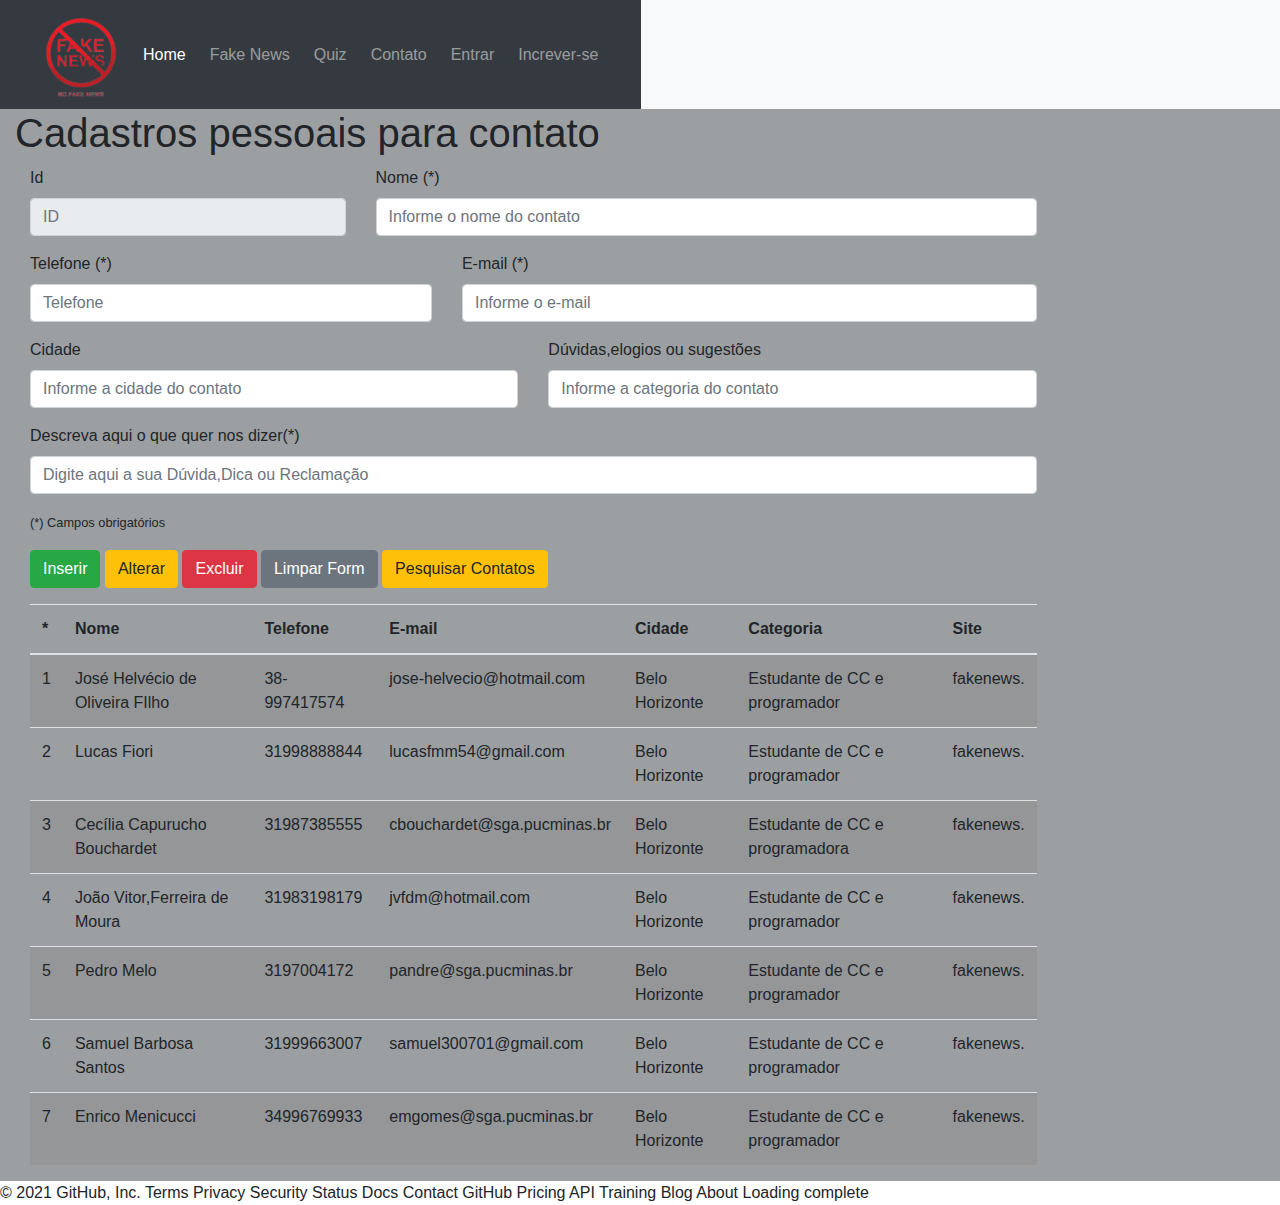
<file: Codigo/contato.html>
<!DOCTYPE html>
<html lang="pt-br">

<head>
    <meta charset="UTF-8">
    <meta http-equiv="X-UA-Compatible" content="IE=edge">
    <meta name="viewport" content="width=device-width, initial-scale=1.0">

    <link rel="stylesheet" href="https://use.fontawesome.com/releases/v5.15.3/css/all.css"
        integrity="sha384-SZXxX4whJ79/gErwcOYf+zWLeJdY/qpuqC4cAa9rOGUstPomtqpuNWT9wdPEn2fk" crossorigin="anonymous">
    <link rel="stylesheet" href="style.css">
    <link href="//maxcdn.bootstrapcdn.com/bootstrap/4.0.0/css/bootstrap.min.css" rel="stylesheet" id="bootstrap-css">
    <link href="https://cdn.jsdelivr.net/npm/bootstrap@5.0.0-beta3/dist/css/bootstrap.min.css" rel="stylesheet"
        integrity="sha384-eOJMYsd53ii+scO/bJGFsiCZc+5NDVN2yr8+0RDqr0Ql0h+rP48ckxlpbzKgwra6" crossorigin="anonymous">
    <link rel="shortcut icon" href="img/unknown-removebg-preview.png">
    <title>Not Fake</title>
</head>

<body>
    <header class="container-fluid header bg-light">
        <div class="row">
            <div class="col-12 header_area">
                <div class="row">
                    <nav class="navbar navbar-expand-lg navbar-dark bg-dark">
                        <div class="container-fluid">
                            <a href=""><img src="img/unknown-removebg-preview.png" alt="" width="100px"></a>
                            <button class="navbar-toggler" type="button" data-bs-toggle="collapse"
                                data-bs-target="#navbarSupportedContent" aria-controls="navbarSupportedContent"
                                aria-expanded="false" aria-label="Toggle navigation">
                                <span class="navbar-toggler-icon"></span>
                            </button>
                            <div class="collapse navbar-collapse" id="navbarSupportedContent">
                                <ul class="navbar-nav me-auto mb-2 mb-lg-0">
                                    <li class="nav-item px-1">
                                        <a class="nav-link active" aria-current="page" href="/index.html">Home</a>
                                    </li>
                                    <li class="nav-item px-1">
                                        <a class="nav-link " href="/fakenews.html">Fake News</a>
                                    </li>
                                    <li class="nav-item px-1">
                                        <a class="nav-link " href="#">Quiz</a>
                                    </li>
                                    <li class="nav-item px-1">
                                        <a class="nav-link " href="#">Contato</a>
                                    </li>
                                    <li class="nav-item px-1">
                                        <a class="nav-link " href="#">Entrar</a>
                                    </li>
                                    <li class="nav-item px-1">
                                        <a class="nav-link " href="#">Increver-se</a>
                                    </li>
                                </ul>
                                <div class="search">
                                    <script async src="https://cse.google.com/cse.js?cx=e0a289bdc28355f7c"></script>
                                    <div class="gcse-search"></div>
                                </div>
                            </div>
                        </div>
                    </nav>
                </div>
            </div>
        </div>
        </div>
    </header>

    <main class="container-fluid main">
        <!--ITENS DO SIDEBAR DO BOOTSTRAP-->
        <!--<svg xmlns="http://www.w3.org/2000/svg" style="display: none;">
            <symbol id="bootstrap" viewBox="0 0 118 94">
                <title>Bootstrap</title>
                <path fill-rule="evenodd" clip-rule="evenodd"
                    d="M24.509 0c-6.733 0-11.715 5.893-11.492 12.284.214 6.14-.064 14.092-2.066 20.577C8.943 39.365 5.547 43.485 0 44.014v5.972c5.547.529 8.943 4.649 10.951 11.153 2.002 6.485 2.28 14.437 2.066 20.577C12.794 88.106 17.776 94 24.51 94H93.5c6.733 0 11.714-5.893 11.491-12.284-.214-6.14.064-14.092 2.066-20.577 2.009-6.504 5.396-10.624 10.943-11.153v-5.972c-5.547-.529-8.934-4.649-10.943-11.153-2.002-6.484-2.28-14.437-2.066-20.577C105.214 5.894 100.233 0 93.5 0H24.508zM80 57.863C80 66.663 73.436 72 62.543 72H44a2 2 0 01-2-2V24a2 2 0 012-2h18.437c9.083 0 15.044 4.92 15.044 12.474 0 5.302-4.01 10.049-9.119 10.88v.277C75.317 46.394 80 51.21 80 57.863zM60.521 28.34H49.948v14.934h8.905c6.884 0 10.68-2.772 10.68-7.727 0-4.643-3.264-7.207-9.012-7.207zM49.948 49.2v16.458H60.91c7.167 0 10.964-2.876 10.964-8.281 0-5.406-3.903-8.178-11.425-8.178H49.948z">
                </path>
            </symbol>
            <symbol id="home" viewBox="0 0 16 16">
                <path
                    d="M8.354 1.146a.5.5 0 0 0-.708 0l-6 6A.5.5 0 0 0 1.5 7.5v7a.5.5 0 0 0 .5.5h4.5a.5.5 0 0 0 .5-.5v-4h2v4a.5.5 0 0 0 .5.5H14a.5.5 0 0 0 .5-.5v-7a.5.5 0 0 0-.146-.354L13 5.793V2.5a.5.5 0 0 0-.5-.5h-1a.5.5 0 0 0-.5.5v1.293L8.354 1.146zM2.5 14V7.707l5.5-5.5 5.5 5.5V14H10v-4a.5.5 0 0 0-.5-.5h-3a.5.5 0 0 0-.5.5v4H2.5z" />
            </symbol>
            <symbol id="speedometer2" viewBox="0 0 16 16">
                <path
                    d="M8 4a.5.5 0 0 1 .5.5V6a.5.5 0 0 1-1 0V4.5A.5.5 0 0 1 8 4zM3.732 5.732a.5.5 0 0 1 .707 0l.915.914a.5.5 0 1 1-.708.708l-.914-.915a.5.5 0 0 1 0-.707zM2 10a.5.5 0 0 1 .5-.5h1.586a.5.5 0 0 1 0 1H2.5A.5.5 0 0 1 2 10zm9.5 0a.5.5 0 0 1 .5-.5h1.5a.5.5 0 0 1 0 1H12a.5.5 0 0 1-.5-.5zm.754-4.246a.389.389 0 0 0-.527-.02L7.547 9.31a.91.91 0 1 0 1.302 1.258l3.434-4.297a.389.389 0 0 0-.029-.518z" />
                <path fill-rule="evenodd"
                    d="M0 10a8 8 0 1 1 15.547 2.661c-.442 1.253-1.845 1.602-2.932 1.25C11.309 13.488 9.475 13 8 13c-1.474 0-3.31.488-4.615.911-1.087.352-2.49.003-2.932-1.25A7.988 7.988 0 0 1 0 10zm8-7a7 7 0 0 0-6.603 9.329c.203.575.923.876 1.68.63C4.397 12.533 6.358 12 8 12s3.604.532 4.923.96c.757.245 1.477-.056 1.68-.631A7 7 0 0 0 8 3z" />
            </symbol>
            <symbol id="table" viewBox="0 0 16 16">
                <path
                    d="M0 2a2 2 0 0 1 2-2h12a2 2 0 0 1 2 2v12a2 2 0 0 1-2 2H2a2 2 0 0 1-2-2V2zm15 2h-4v3h4V4zm0 4h-4v3h4V8zm0 4h-4v3h3a1 1 0 0 0 1-1v-2zm-5 3v-3H6v3h4zm-5 0v-3H1v2a1 1 0 0 0 1 1h3zm-4-4h4V8H1v3zm0-4h4V4H1v3zm5-3v3h4V4H6zm4 4H6v3h4V8z" />
            </symbol>
            <symbol id="people-circle" viewBox="0 0 16 16">
                <path d="M11 6a3 3 0 1 1-6 0 3 3 0 0 1 6 0z" />
                <path fill-rule="evenodd"
                    d="M0 8a8 8 0 1 1 16 0A8 8 0 0 1 0 8zm8-7a7 7 0 0 0-5.468 11.37C3.242 11.226 4.805 10 8 10s4.757 1.225 5.468 2.37A7 7 0 0 0 8 1z" />
            </symbol>
            <symbol id="grid" viewBox="0 0 16 16">
                <path
                    d="M1 2.5A1.5 1.5 0 0 1 2.5 1h3A1.5 1.5 0 0 1 7 2.5v3A1.5 1.5 0 0 1 5.5 7h-3A1.5 1.5 0 0 1 1 5.5v-3zM2.5 2a.5.5 0 0 0-.5.5v3a.5.5 0 0 0 .5.5h3a.5.5 0 0 0 .5-.5v-3a.5.5 0 0 0-.5-.5h-3zm6.5.5A1.5 1.5 0 0 1 10.5 1h3A1.5 1.5 0 0 1 15 2.5v3A1.5 1.5 0 0 1 13.5 7h-3A1.5 1.5 0 0 1 9 5.5v-3zm1.5-.5a.5.5 0 0 0-.5.5v3a.5.5 0 0 0 .5.5h3a.5.5 0 0 0 .5-.5v-3a.5.5 0 0 0-.5-.5h-3zM1 10.5A1.5 1.5 0 0 1 2.5 9h3A1.5 1.5 0 0 1 7 10.5v3A1.5 1.5 0 0 1 5.5 15h-3A1.5 1.5 0 0 1 1 13.5v-3zm1.5-.5a.5.5 0 0 0-.5.5v3a.5.5 0 0 0 .5.5h3a.5.5 0 0 0 .5-.5v-3a.5.5 0 0 0-.5-.5h-3zm6.5.5A1.5 1.5 0 0 1 10.5 9h3a1.5 1.5 0 0 1 1.5 1.5v3a1.5 1.5 0 0 1-1.5 1.5h-3A1.5 1.5 0 0 1 9 13.5v-3zm1.5-.5a.5.5 0 0 0-.5.5v3a.5.5 0 0 0 .5.5h3a.5.5 0 0 0 .5-.5v-3a.5.5 0 0 0-.5-.5h-3z" />
            </symbol>
            <symbol id="collection" viewBox="0 0 16 16">
                <path
                    d="M2.5 3.5a.5.5 0 0 1 0-1h11a.5.5 0 0 1 0 1h-11zm2-2a.5.5 0 0 1 0-1h7a.5.5 0 0 1 0 1h-7zM0 13a1.5 1.5 0 0 0 1.5 1.5h13A1.5 1.5 0 0 0 16 13V6a1.5 1.5 0 0 0-1.5-1.5h-13A1.5 1.5 0 0 0 0 6v7zm1.5.5A.5.5 0 0 1 1 13V6a.5.5 0 0 1 .5-.5h13a.5.5 0 0 1 .5.5v7a.5.5 0 0 1-.5.5h-13z" />
            </symbol>
            <symbol id="calendar3" viewBox="0 0 16 16">
                <path
                    d="M14 0H2a2 2 0 0 0-2 2v12a2 2 0 0 0 2 2h12a2 2 0 0 0 2-2V2a2 2 0 0 0-2-2zM1 3.857C1 3.384 1.448 3 2 3h12c.552 0 1 .384 1 .857v10.286c0 .473-.448.857-1 .857H2c-.552 0-1-.384-1-.857V3.857z" />
                <path
                    d="M6.5 7a1 1 0 1 0 0-2 1 1 0 0 0 0 2zm3 0a1 1 0 1 0 0-2 1 1 0 0 0 0 2zm3 0a1 1 0 1 0 0-2 1 1 0 0 0 0 2zm-9 3a1 1 0 1 0 0-2 1 1 0 0 0 0 2zm3 0a1 1 0 1 0 0-2 1 1 0 0 0 0 2zm3 0a1 1 0 1 0 0-2 1 1 0 0 0 0 2zm3 0a1 1 0 1 0 0-2 1 1 0 0 0 0 2zm-9 3a1 1 0 1 0 0-2 1 1 0 0 0 0 2zm3 0a1 1 0 1 0 0-2 1 1 0 0 0 0 2zm3 0a1 1 0 1 0 0-2 1 1 0 0 0 0 2z" />
            </symbol>
            <symbol id="chat-quote-fill" viewBox="0 0 16 16">
                <path
                    d="M16 8c0 3.866-3.582 7-8 7a9.06 9.06 0 0 1-2.347-.306c-.584.296-1.925.864-4.181 1.234-.2.032-.352-.176-.273-.362.354-.836.674-1.95.77-2.966C.744 11.37 0 9.76 0 8c0-3.866 3.582-7 8-7s8 3.134 8 7zM7.194 6.766a1.688 1.688 0 0 0-.227-.272 1.467 1.467 0 0 0-.469-.324l-.008-.004A1.785 1.785 0 0 0 5.734 6C4.776 6 4 6.746 4 7.667c0 .92.776 1.666 1.734 1.666.343 0 .662-.095.931-.26-.137.389-.39.804-.81 1.22a.405.405 0 0 0 .011.59c.173.16.447.155.614-.01 1.334-1.329 1.37-2.758.941-3.706a2.461 2.461 0 0 0-.227-.4zM11 9.073c-.136.389-.39.804-.81 1.22a.405.405 0 0 0 .012.59c.172.16.446.155.613-.01 1.334-1.329 1.37-2.758.942-3.706a2.466 2.466 0 0 0-.228-.4 1.686 1.686 0 0 0-.227-.273 1.466 1.466 0 0 0-.469-.324l-.008-.004A1.785 1.785 0 0 0 10.07 6c-.957 0-1.734.746-1.734 1.667 0 .92.777 1.666 1.734 1.666.343 0 .662-.095.931-.26z" />
            </symbol>
            <symbol id="cpu-fill" viewBox="0 0 16 16">
                <path d="M6.5 6a.5.5 0 0 0-.5.5v3a.5.5 0 0 0 .5.5h3a.5.5 0 0 0 .5-.5v-3a.5.5 0 0 0-.5-.5h-3z" />
                <path
                    d="M5.5.5a.5.5 0 0 0-1 0V2A2.5 2.5 0 0 0 2 4.5H.5a.5.5 0 0 0 0 1H2v1H.5a.5.5 0 0 0 0 1H2v1H.5a.5.5 0 0 0 0 1H2v1H.5a.5.5 0 0 0 0 1H2A2.5 2.5 0 0 0 4.5 14v1.5a.5.5 0 0 0 1 0V14h1v1.5a.5.5 0 0 0 1 0V14h1v1.5a.5.5 0 0 0 1 0V14h1v1.5a.5.5 0 0 0 1 0V14a2.5 2.5 0 0 0 2.5-2.5h1.5a.5.5 0 0 0 0-1H14v-1h1.5a.5.5 0 0 0 0-1H14v-1h1.5a.5.5 0 0 0 0-1H14v-1h1.5a.5.5 0 0 0 0-1H14A2.5 2.5 0 0 0 11.5 2V.5a.5.5 0 0 0-1 0V2h-1V.5a.5.5 0 0 0-1 0V2h-1V.5a.5.5 0 0 0-1 0V2h-1V.5zm1 4.5h3A1.5 1.5 0 0 1 11 6.5v3A1.5 1.5 0 0 1 9.5 11h-3A1.5 1.5 0 0 1 5 9.5v-3A1.5 1.5 0 0 1 6.5 5z" />
            </symbol>
            <symbol id="gear-fill" viewBox="0 0 16 16">
                <path
                    d="M9.405 1.05c-.413-1.4-2.397-1.4-2.81 0l-.1.34a1.464 1.464 0 0 1-2.105.872l-.31-.17c-1.283-.698-2.686.705-1.987 1.987l.169.311c.446.82.023 1.841-.872 2.105l-.34.1c-1.4.413-1.4 2.397 0 2.81l.34.1a1.464 1.464 0 0 1 .872 2.105l-.17.31c-.698 1.283.705 2.686 1.987 1.987l.311-.169a1.464 1.464 0 0 1 2.105.872l.1.34c.413 1.4 2.397 1.4 2.81 0l.1-.34a1.464 1.464 0 0 1 2.105-.872l.31.17c1.283.698 2.686-.705 1.987-1.987l-.169-.311a1.464 1.464 0 0 1 .872-2.105l.34-.1c1.4-.413 1.4-2.397 0-2.81l-.34-.1a1.464 1.464 0 0 1-.872-2.105l.17-.31c.698-1.283-.705-2.686-1.987-1.987l-.311.169a1.464 1.464 0 0 1-2.105-.872l-.1-.34zM8 10.93a2.929 2.929 0 1 1 0-5.86 2.929 2.929 0 0 1 0 5.858z" />
            </symbol>
            <symbol id="speedometer" viewBox="0 0 16 16">
                <path
                    d="M8 2a.5.5 0 0 1 .5.5V4a.5.5 0 0 1-1 0V2.5A.5.5 0 0 1 8 2zM3.732 3.732a.5.5 0 0 1 .707 0l.915.914a.5.5 0 1 1-.708.708l-.914-.915a.5.5 0 0 1 0-.707zM2 8a.5.5 0 0 1 .5-.5h1.586a.5.5 0 0 1 0 1H2.5A.5.5 0 0 1 2 8zm9.5 0a.5.5 0 0 1 .5-.5h1.5a.5.5 0 0 1 0 1H12a.5.5 0 0 1-.5-.5zm.754-4.246a.389.389 0 0 0-.527-.02L7.547 7.31A.91.91 0 1 0 8.85 8.569l3.434-4.297a.389.389 0 0 0-.029-.518z" />
                <path fill-rule="evenodd"
                    d="M6.664 15.889A8 8 0 1 1 9.336.11a8 8 0 0 1-2.672 15.78zm-4.665-4.283A11.945 11.945 0 0 1 8 10c2.186 0 4.236.585 6.001 1.606a7 7 0 1 0-12.002 0z" />
            </symbol>
            <symbol id="toggles2" viewBox="0 0 16 16">
                <path d="M9.465 10H12a2 2 0 1 1 0 4H9.465c.34-.588.535-1.271.535-2 0-.729-.195-1.412-.535-2z" />
                <path
                    d="M6 15a3 3 0 1 0 0-6 3 3 0 0 0 0 6zm0 1a4 4 0 1 1 0-8 4 4 0 0 1 0 8zm.535-10a3.975 3.975 0 0 1-.409-1H4a1 1 0 0 1 0-2h2.126c.091-.355.23-.69.41-1H4a2 2 0 1 0 0 4h2.535z" />
                <path d="M14 4a4 4 0 1 1-8 0 4 4 0 0 1 8 0z" />
            </symbol>
            <symbol id="tools" viewBox="0 0 16 16">
                <path
                    d="M1 0L0 1l2.2 3.081a1 1 0 0 0 .815.419h.07a1 1 0 0 1 .708.293l2.675 2.675-2.617 2.654A3.003 3.003 0 0 0 0 13a3 3 0 1 0 5.878-.851l2.654-2.617.968.968-.305.914a1 1 0 0 0 .242 1.023l3.356 3.356a1 1 0 0 0 1.414 0l1.586-1.586a1 1 0 0 0 0-1.414l-3.356-3.356a1 1 0 0 0-1.023-.242L10.5 9.5l-.96-.96 2.68-2.643A3.005 3.005 0 0 0 16 3c0-.269-.035-.53-.102-.777l-2.14 2.141L12 4l-.364-1.757L13.777.102a3 3 0 0 0-3.675 3.68L7.462 6.46 4.793 3.793a1 1 0 0 1-.293-.707v-.071a1 1 0 0 0-.419-.814L1 0zm9.646 10.646a.5.5 0 0 1 .708 0l3 3a.5.5 0 0 1-.708.708l-3-3a.5.5 0 0 1 0-.708zM3 11l.471.242.529.026.287.445.445.287.026.529L5 13l-.242.471-.026.529-.445.287-.287.445-.529.026L3 15l-.471-.242L2 14.732l-.287-.445L1.268 14l-.026-.529L1 13l.242-.471.026-.529.445-.287.287-.445.529-.026L3 11z" />
            </symbol>
            <symbol id="chevron-right" viewBox="0 0 16 16">
                <path fill-rule="evenodd"
                    d="M4.646 1.646a.5.5 0 0 1 .708 0l6 6a.5.5 0 0 1 0 .708l-6 6a.5.5 0 0 1-.708-.708L10.293 8 4.646 2.354a.5.5 0 0 1 0-.708z" />
            </symbol>
            <symbol id="geo-fill" viewBox="0 0 16 16">
                <path fill-rule="evenodd"
                    d="M4 4a4 4 0 1 1 4.5 3.969V13.5a.5.5 0 0 1-1 0V7.97A4 4 0 0 1 4 3.999zm2.493 8.574a.5.5 0 0 1-.411.575c-.712.118-1.28.295-1.655.493a1.319 1.319 0 0 0-.37.265.301.301 0 0 0-.057.09V14l.002.008a.147.147 0 0 0 .016.033.617.617 0 0 0 .145.15c.165.13.435.27.813.395.751.25 1.82.414 3.024.414s2.273-.163 3.024-.414c.378-.126.648-.265.813-.395a.619.619 0 0 0 .146-.15.148.148 0 0 0 .015-.033L12 14v-.004a.301.301 0 0 0-.057-.09 1.318 1.318 0 0 0-.37-.264c-.376-.198-.943-.375-1.655-.493a.5.5 0 1 1 .164-.986c.77.127 1.452.328 1.957.594C12.5 13 13 13.4 13 14c0 .426-.26.752-.544.977-.29.228-.68.413-1.116.558-.878.293-2.059.465-3.34.465-1.281 0-2.462-.172-3.34-.465-.436-.145-.826-.33-1.116-.558C3.26 14.752 3 14.426 3 14c0-.599.5-1 .961-1.243.505-.266 1.187-.467 1.957-.594a.5.5 0 0 1 .575.411z" />
            </symbol>
        </svg>-->

        <!---MAIN-->
        <div class="NSE">
            <div class="row">
                <div class="col-10">
                    <!DOCTYPE html>
<html lang="en">

<head>
    <meta charset="UTF-8">
    <meta name="viewport" content="width=device-width, initial-scale=1.0">
    <meta http-equiv="X-UA-Compatible" content="ie=edge">
    <title>Cadastro de Contatos</title>
    <link rel="stylesheet" href="https://stackpath.bootstrapcdn.com/bootstrap/4.1.0/css/bootstrap.min.css">
    <link rel="stylesheet" href="style.css">
</head>

<body onload="init()">
    <h1>Cadastros pessoais para contato</h1>

    <div class="container">
        <div class="row">
            <div id="msg" class="col-sm-10 offset-sm-1 ">
                <!--<div class="alert alert-warning">Contato não encontrado.</div>-->
            </div>
        </div>

        <form id="form-contato">
            <div class="form-group row">
                <div class="col-sm-4">
                    <label for="inputId">Id</label>
                    <input type="text" class="form-control" id="inputId" placeholder="ID" disabled>
                </div>
                <div class="col-sm-8">
                    <label for="inputNome">Nome (*)</label>
                    <input type="text" class="form-control" id="inputNome" required placeholder="Informe o nome do contato">
                </div>
            </div>
            <div class="form-group row">
                <div class="col-sm-5">
                    <label for="inputTelefone">Telefone (*)</label>
                    <input type="text" class="form-control" id="inputTelefone" required placeholder="Telefone">
                </div>
                <div class="col-sm-7">
                    <label for="inputEmail">E-mail (*)</label>
                    <input type="email" class="form-control" id="inputEmail" required placeholder="Informe o e-mail">
                </div>
            </div>
            <div class="form-group row">
                <div class="col-sm-6">
                    <label for="inputCidade">Cidade</label>
                    <input type="text" class="form-control" id="inputCidade" placeholder="Informe a cidade do contato" >
                </div>
                <div class="col-sm-6">
                    <label for="inputCategoria">Dúvidas,elogios ou sugestões</label>
                    <input type="text" class="form-control" id="inputCategoria" required placeholder="Informe a categoria do contato">
                </div>
            </div>
            <div class="form-group row">    
                <div class="col-sm-12">
                    <label for="inputSite">Descreva aqui o que quer nos dizer(*)</label>
                    <input type="text" class="form-control" id="inputSite" required placeholder="Digite aqui a sua Dúvida,Dica ou Reclamação">
                </div>
            </div>
            <div class="form-group row">
                <div class="col-sm-4">
                    <small>(*) Campos obrigatórios</small>
                </div>
            </div>
            <div class="form-group row">
                <div class="col-sm-12">
                    <input type="button" class="btn btn-success" id="btnInsert" value="Inserir">
                    <input type="button" class="btn btn-warning" id="btnUpdate" value="Alterar">
                    <input type="button" class="btn btn-danger" id="btnDelete" value="Excluir">
                    <input type="button" class="btn btn-secondary" id="btnClear" value="Limpar Form">
                    <a href="lista_contatos.html"><input type="button" class="btn btn-warning" id="btnClear" value="Pesquisar Contatos"></a>
                </div>
            </div>
        </form>

        <div class="row">
            <div class="col-sm-12">
                <table id="grid-contatos" class="table table-striped">
                    <thead>
                        <tr>
                            <th scope="col">*</th>
                            <th scope="col">Nome</th>
                            <th scope="col">Telefone</th>
                            <th scope="col">E-mail</th>
                            <th scope="col">Cidade</th>
                            <th scope="col">Categoria</th>
                            <th scope="col">Site</th>
                        </tr>
                    </thead>
                    <tbody id="table-contatos">
                        <tr>
                            <td scope="row">1</td>
                            <td></td>
                            <td></td>
                            <td></td>
                            <td></td>
                            <td></td>
                            <td></td>
                        </tr>
                    </tbody>
                </table>
            </div>
        </div>
    </div>

    <script src="https://ajax.googleapis.com/ajax/libs/jquery/1.8.3/jquery.min.js"></script>
    <script src="app.js"></script>
    <script>
        function exibeContatos() {
            $("#table-contatos").html("");

            for (i = 0; i < db.data.length; i++) {
                let contato = db.data[i];    
                $("#table-contatos").append(`<tr><td scope="row">${contato.id}</td>
                                                <td>${contato.nome}</td>
                                                <td>${contato.telefone}</td>
                                                <td>${contato.email}</td>
                                                <td>${contato.cidade}</td>
                                                <td>${contato.categoria}</td>
                                                <td>${contato.website}</td>
                                            </tr>`);
            }
        }

        function init() {
            $("#btnInsert").click(function () {
                if (!$('#form-contato')[0].checkValidity()) {
                    displayMessage("Preencha o formulário corretamente.");
                    return;
                }

                let campoNome = $("#inputNome").val();
                let campoTelefone = $("#inputTelefone").val();
                let campoEmail = $('#inputEmail').val();
                let campoCidade = $("#inputCidade").val();
                let campoCategoria = $('#inputCategoria').val();
                let campoSite = $('#inputSite').val();
                let contato = { nome: campoNome, 
                    telefone: campoTelefone, 
                    email: campoEmail, 
                    cidade: campoCidade, 
                    categoria: campoCategoria,
                    website: campoSite };

                insertContato(contato);

                exibeContatos();

                $("#form-contato")[0].reset();
            });

            $("#btnUpdate").click(function () {
                let campoId = $("#inputId").val();
                if (campoId == "") {
                    displayMessage("Selecione um contato para ser alterado.");
                    return;
                }
                let campoNome = $("#inputNome").val();
                let campoTelefone = $("#inputTelefone").val();
                let campoEmail = $("#inputEmail").val();
                let campoCidade = $("#inputCidade").val();
                let campoCategoria = $("#inputCategoria").val();
                let campoSite = $('#inputSite').val();
                let contato = { nome: campoNome, 
                    telefone: campoTelefone, 
                    email: campoEmail, 
                    cidade: campoCidade, 
                    categoria: campoCategoria,
                    website: campoSite };

                updateContato(parseInt(campoId), contato);

                exibeContatos();

                $("#form-contato")[0].reset();
            });

            $("#btnDelete").click(function () {
                let campoId = $("#inputId").val();
                if (campoId == "") {
                    displayMessage("Selecione um contato a ser excluído.");
                    return;
                }
                deleteContato(parseInt(campoId));

                exibeContatos();

                $("#form-contato")[0].reset();
            });

            $("#btnClear").click(function () {
                $("#form-contato")[0].reset();
            });

            $('#msg').bind("DOMSubtreeModified", function () {
                window.setTimeout(function () {
                    $(".alert").fadeTo(500, 0).slideUp(500, function () {
                        $(this).remove();
                    });
                }, 5000);
            });

            $("#grid-contatos").on("click", "tr", function (e) {
                let linhaContato = this;
                colunas = linhaContato.querySelectorAll("td");

                $("#inputId").val(colunas[0].innerText);
                $("#inputNome").val(colunas[1].innerText);
                $("#inputTelefone").val(colunas[2].innerText);
                $("#inputEmail").val(colunas[3].innerText);
                $("#inputCidade").val(colunas[4].innerText);
                $("#inputCategoria").val(colunas[5].innerText);
                $("#inputSite").val(colunas[6].innerText);
            });

            exibeContatos();
        }
    </script>
</body>

</html>
                        </a>
                    </div>
                </div>

                
            </div>



        </div>
    </main>








    <script src="https://cdn.jsdelivr.net/npm/bootstrap@5.0.0-beta3/dist/js/bootstrap.bundle.min.js"
        integrity="sha384-JEW9xMcG8R+pH31jmWH6WWP0WintQrMb4s7ZOdauHnUtxwoG2vI5DkLtS3qm9Ekf"
        crossorigin="anonymous"></script>
    <script src="//maxcdn.bootstrapcdn.com/bootstrap/4.0.0/js/bootstrap.min.js"></script>
    <script src="//cdnjs.cloudflare.com/ajax/libs/jquery/3.2.1/jquery.min.js"></script>
</body>

</html>
© 2021 GitHub, Inc.
Terms
Privacy
Security
Status
Docs
Contact GitHub
Pricing
API
Training
Blog
About
Loading complete
</file>
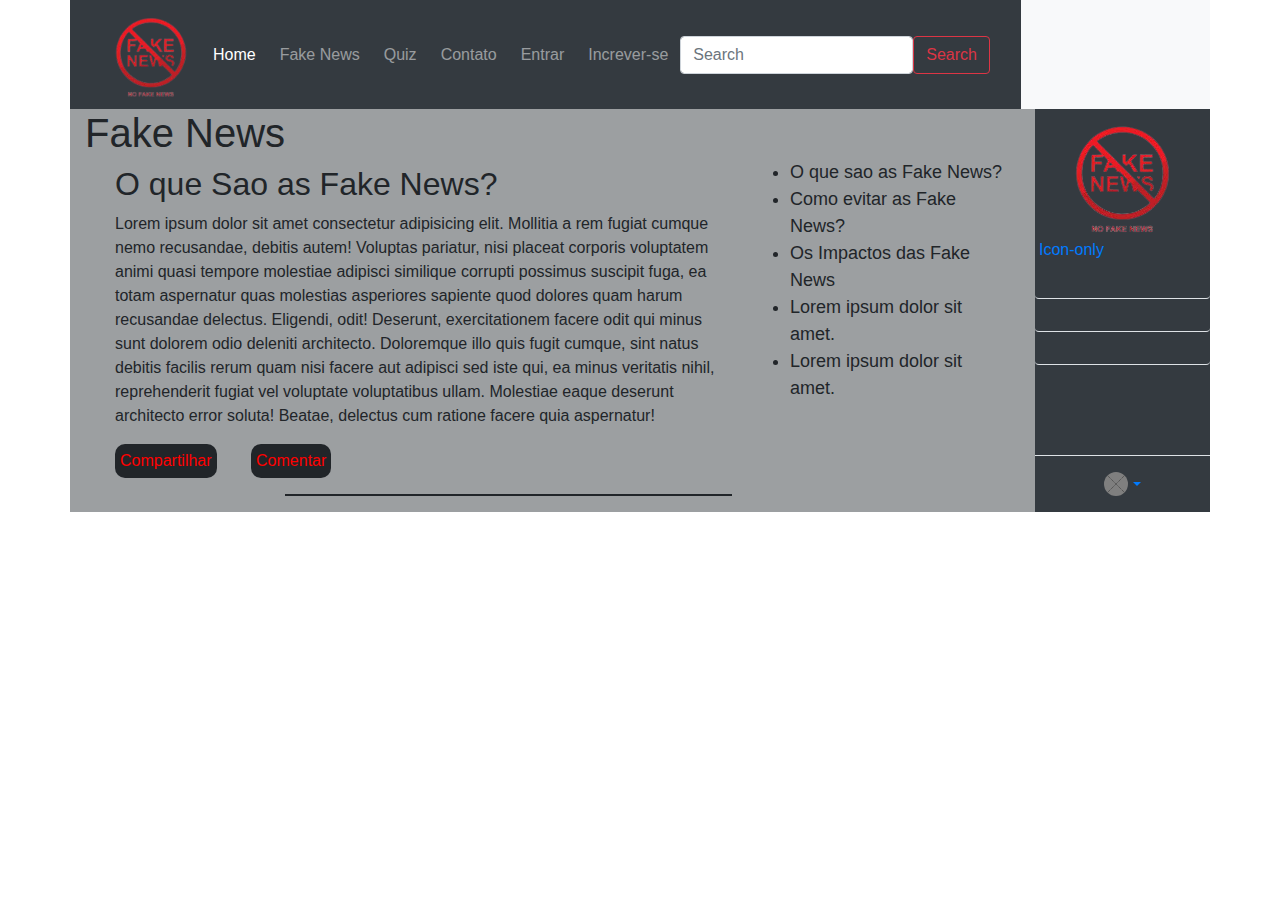
<file: Codigo/fakenews.html>
<!DOCTYPE html>
<html lang="pt-br">

<head>
    <meta charset="UTF-8">
    <meta http-equiv="X-UA-Compatible" content="IE=edge">
    <meta name="viewport" content="width=device-width, initial-scale=1.0, shrink-to-fit=no">

    <link rel="stylesheet" href="https://use.fontawesome.com/releases/v5.15.3/css/all.css"
        integrity="sha384-SZXxX4whJ79/gErwcOYf+zWLeJdY/qpuqC4cAa9rOGUstPomtqpuNWT9wdPEn2fk" crossorigin="anonymous">
    <link rel="stylesheet" href="style.css">
    <link href="//maxcdn.bootstrapcdn.com/bootstrap/4.0.0/css/bootstrap.min.css" rel="stylesheet" id="bootstrap-css">
    <link href="https://cdn.jsdelivr.net/npm/bootstrap@5.0.0-beta3/dist/css/bootstrap.min.css" rel="stylesheet"
        integrity="sha384-eOJMYsd53ii+scO/bJGFsiCZc+5NDVN2yr8+0RDqr0Ql0h+rP48ckxlpbzKgwra6" crossorigin="anonymous">
    <link rel="shortcut icon" href="img/unknown-removebg-preview.png">
    <title>Not Fake</title>
</head>

<body>
    <header class="container header bg-light">
        <div class="row">
            <div class="col-12 header_area">
                <div class="row">
                    <nav class="navbar navbar-expand-lg navbar-dark bg-dark">
                        <div class="container-fluid">
                            <a href=""><img src="img/unknown-removebg-preview.png" alt="" width="100px"></a>
                            <button class="navbar-toggler" type="button" data-bs-toggle="collapse"
                                data-bs-target="#navbarSupportedContent" aria-controls="navbarSupportedContent"
                                aria-expanded="false" aria-label="Toggle navigation">
                                <span class="navbar-toggler-icon"></span>
                            </button>
                            <div class="collapse navbar-collapse" id="navbarSupportedContent">
                                <ul class="navbar-nav me-auto mb-2 mb-lg-0">
                                    <li class="nav-item px-1">
                                        <a class="nav-link active" aria-current="page" href="/index.html">Home</a>
                                    </li>
                                    <li class="nav-item px-1">
                                        <a class="nav-link " href="/fakenews.html">Fake News</a>
                                    </li>
                                    <li class="nav-item px-1">
                                        <a class="nav-link " href="#">Quiz</a>
                                    </li>
                                    <li class="nav-item px-1">
                                        <a class="nav-link " href="contato.html">Contato</a>
                                    </li>
                                    <li class="nav-item px-1">
                                        <a class="nav-link " href="#">Entrar</a>
                                    </li>
                                    <li class="nav-item px-1">
                                        <a class="nav-link " href="#">Increver-se</a>
                                    </li>
                                </ul>
                                <form class="d-flex">
                                    <input class="form-control me-2" type="search" placeholder="Search"
                                        aria-label="Search">
                                    <button class="btn btn-outline-danger" type="submit">Search</button>
                                </form>
                            </div>
                        </div>
                    </nav>
                </div>
            </div>
        </div>
        </div>

    </header>

    <main class="container main">
        <!--ITENS DO SIDEBAR DO BOOTSTRAP-->
        <svg xmlns="http://www.w3.org/2000/svg" style="display: none;">
            <symbol id="bootstrap" viewBox="0 0 118 94">
                <title>Bootstrap</title>
                <path fill-rule="evenodd" clip-rule="evenodd"
                    d="M24.509 0c-6.733 0-11.715 5.893-11.492 12.284.214 6.14-.064 14.092-2.066 20.577C8.943 39.365 5.547 43.485 0 44.014v5.972c5.547.529 8.943 4.649 10.951 11.153 2.002 6.485 2.28 14.437 2.066 20.577C12.794 88.106 17.776 94 24.51 94H93.5c6.733 0 11.714-5.893 11.491-12.284-.214-6.14.064-14.092 2.066-20.577 2.009-6.504 5.396-10.624 10.943-11.153v-5.972c-5.547-.529-8.934-4.649-10.943-11.153-2.002-6.484-2.28-14.437-2.066-20.577C105.214 5.894 100.233 0 93.5 0H24.508zM80 57.863C80 66.663 73.436 72 62.543 72H44a2 2 0 01-2-2V24a2 2 0 012-2h18.437c9.083 0 15.044 4.92 15.044 12.474 0 5.302-4.01 10.049-9.119 10.88v.277C75.317 46.394 80 51.21 80 57.863zM60.521 28.34H49.948v14.934h8.905c6.884 0 10.68-2.772 10.68-7.727 0-4.643-3.264-7.207-9.012-7.207zM49.948 49.2v16.458H60.91c7.167 0 10.964-2.876 10.964-8.281 0-5.406-3.903-8.178-11.425-8.178H49.948z">
                </path>
            </symbol>
            <symbol id="home" viewBox="0 0 16 16">
                <path
                    d="M8.354 1.146a.5.5 0 0 0-.708 0l-6 6A.5.5 0 0 0 1.5 7.5v7a.5.5 0 0 0 .5.5h4.5a.5.5 0 0 0 .5-.5v-4h2v4a.5.5 0 0 0 .5.5H14a.5.5 0 0 0 .5-.5v-7a.5.5 0 0 0-.146-.354L13 5.793V2.5a.5.5 0 0 0-.5-.5h-1a.5.5 0 0 0-.5.5v1.293L8.354 1.146zM2.5 14V7.707l5.5-5.5 5.5 5.5V14H10v-4a.5.5 0 0 0-.5-.5h-3a.5.5 0 0 0-.5.5v4H2.5z" />
            </symbol>
            <symbol id="speedometer2" viewBox="0 0 16 16">
                <path
                    d="M8 4a.5.5 0 0 1 .5.5V6a.5.5 0 0 1-1 0V4.5A.5.5 0 0 1 8 4zM3.732 5.732a.5.5 0 0 1 .707 0l.915.914a.5.5 0 1 1-.708.708l-.914-.915a.5.5 0 0 1 0-.707zM2 10a.5.5 0 0 1 .5-.5h1.586a.5.5 0 0 1 0 1H2.5A.5.5 0 0 1 2 10zm9.5 0a.5.5 0 0 1 .5-.5h1.5a.5.5 0 0 1 0 1H12a.5.5 0 0 1-.5-.5zm.754-4.246a.389.389 0 0 0-.527-.02L7.547 9.31a.91.91 0 1 0 1.302 1.258l3.434-4.297a.389.389 0 0 0-.029-.518z" />
                <path fill-rule="evenodd"
                    d="M0 10a8 8 0 1 1 15.547 2.661c-.442 1.253-1.845 1.602-2.932 1.25C11.309 13.488 9.475 13 8 13c-1.474 0-3.31.488-4.615.911-1.087.352-2.49.003-2.932-1.25A7.988 7.988 0 0 1 0 10zm8-7a7 7 0 0 0-6.603 9.329c.203.575.923.876 1.68.63C4.397 12.533 6.358 12 8 12s3.604.532 4.923.96c.757.245 1.477-.056 1.68-.631A7 7 0 0 0 8 3z" />
            </symbol>
            <symbol id="table" viewBox="0 0 16 16">
                <path
                    d="M0 2a2 2 0 0 1 2-2h12a2 2 0 0 1 2 2v12a2 2 0 0 1-2 2H2a2 2 0 0 1-2-2V2zm15 2h-4v3h4V4zm0 4h-4v3h4V8zm0 4h-4v3h3a1 1 0 0 0 1-1v-2zm-5 3v-3H6v3h4zm-5 0v-3H1v2a1 1 0 0 0 1 1h3zm-4-4h4V8H1v3zm0-4h4V4H1v3zm5-3v3h4V4H6zm4 4H6v3h4V8z" />
            </symbol>
            <symbol id="people-circle" viewBox="0 0 16 16">
                <path d="M11 6a3 3 0 1 1-6 0 3 3 0 0 1 6 0z" />
                <path fill-rule="evenodd"
                    d="M0 8a8 8 0 1 1 16 0A8 8 0 0 1 0 8zm8-7a7 7 0 0 0-5.468 11.37C3.242 11.226 4.805 10 8 10s4.757 1.225 5.468 2.37A7 7 0 0 0 8 1z" />
            </symbol>
            <symbol id="grid" viewBox="0 0 16 16">
                <path
                    d="M1 2.5A1.5 1.5 0 0 1 2.5 1h3A1.5 1.5 0 0 1 7 2.5v3A1.5 1.5 0 0 1 5.5 7h-3A1.5 1.5 0 0 1 1 5.5v-3zM2.5 2a.5.5 0 0 0-.5.5v3a.5.5 0 0 0 .5.5h3a.5.5 0 0 0 .5-.5v-3a.5.5 0 0 0-.5-.5h-3zm6.5.5A1.5 1.5 0 0 1 10.5 1h3A1.5 1.5 0 0 1 15 2.5v3A1.5 1.5 0 0 1 13.5 7h-3A1.5 1.5 0 0 1 9 5.5v-3zm1.5-.5a.5.5 0 0 0-.5.5v3a.5.5 0 0 0 .5.5h3a.5.5 0 0 0 .5-.5v-3a.5.5 0 0 0-.5-.5h-3zM1 10.5A1.5 1.5 0 0 1 2.5 9h3A1.5 1.5 0 0 1 7 10.5v3A1.5 1.5 0 0 1 5.5 15h-3A1.5 1.5 0 0 1 1 13.5v-3zm1.5-.5a.5.5 0 0 0-.5.5v3a.5.5 0 0 0 .5.5h3a.5.5 0 0 0 .5-.5v-3a.5.5 0 0 0-.5-.5h-3zm6.5.5A1.5 1.5 0 0 1 10.5 9h3a1.5 1.5 0 0 1 1.5 1.5v3a1.5 1.5 0 0 1-1.5 1.5h-3A1.5 1.5 0 0 1 9 13.5v-3zm1.5-.5a.5.5 0 0 0-.5.5v3a.5.5 0 0 0 .5.5h3a.5.5 0 0 0 .5-.5v-3a.5.5 0 0 0-.5-.5h-3z" />
            </symbol>
            <symbol id="collection" viewBox="0 0 16 16">
                <path
                    d="M2.5 3.5a.5.5 0 0 1 0-1h11a.5.5 0 0 1 0 1h-11zm2-2a.5.5 0 0 1 0-1h7a.5.5 0 0 1 0 1h-7zM0 13a1.5 1.5 0 0 0 1.5 1.5h13A1.5 1.5 0 0 0 16 13V6a1.5 1.5 0 0 0-1.5-1.5h-13A1.5 1.5 0 0 0 0 6v7zm1.5.5A.5.5 0 0 1 1 13V6a.5.5 0 0 1 .5-.5h13a.5.5 0 0 1 .5.5v7a.5.5 0 0 1-.5.5h-13z" />
            </symbol>
            <symbol id="calendar3" viewBox="0 0 16 16">
                <path
                    d="M14 0H2a2 2 0 0 0-2 2v12a2 2 0 0 0 2 2h12a2 2 0 0 0 2-2V2a2 2 0 0 0-2-2zM1 3.857C1 3.384 1.448 3 2 3h12c.552 0 1 .384 1 .857v10.286c0 .473-.448.857-1 .857H2c-.552 0-1-.384-1-.857V3.857z" />
                <path
                    d="M6.5 7a1 1 0 1 0 0-2 1 1 0 0 0 0 2zm3 0a1 1 0 1 0 0-2 1 1 0 0 0 0 2zm3 0a1 1 0 1 0 0-2 1 1 0 0 0 0 2zm-9 3a1 1 0 1 0 0-2 1 1 0 0 0 0 2zm3 0a1 1 0 1 0 0-2 1 1 0 0 0 0 2zm3 0a1 1 0 1 0 0-2 1 1 0 0 0 0 2zm3 0a1 1 0 1 0 0-2 1 1 0 0 0 0 2zm-9 3a1 1 0 1 0 0-2 1 1 0 0 0 0 2zm3 0a1 1 0 1 0 0-2 1 1 0 0 0 0 2zm3 0a1 1 0 1 0 0-2 1 1 0 0 0 0 2z" />
            </symbol>
            <symbol id="chat-quote-fill" viewBox="0 0 16 16">
                <path
                    d="M16 8c0 3.866-3.582 7-8 7a9.06 9.06 0 0 1-2.347-.306c-.584.296-1.925.864-4.181 1.234-.2.032-.352-.176-.273-.362.354-.836.674-1.95.77-2.966C.744 11.37 0 9.76 0 8c0-3.866 3.582-7 8-7s8 3.134 8 7zM7.194 6.766a1.688 1.688 0 0 0-.227-.272 1.467 1.467 0 0 0-.469-.324l-.008-.004A1.785 1.785 0 0 0 5.734 6C4.776 6 4 6.746 4 7.667c0 .92.776 1.666 1.734 1.666.343 0 .662-.095.931-.26-.137.389-.39.804-.81 1.22a.405.405 0 0 0 .011.59c.173.16.447.155.614-.01 1.334-1.329 1.37-2.758.941-3.706a2.461 2.461 0 0 0-.227-.4zM11 9.073c-.136.389-.39.804-.81 1.22a.405.405 0 0 0 .012.59c.172.16.446.155.613-.01 1.334-1.329 1.37-2.758.942-3.706a2.466 2.466 0 0 0-.228-.4 1.686 1.686 0 0 0-.227-.273 1.466 1.466 0 0 0-.469-.324l-.008-.004A1.785 1.785 0 0 0 10.07 6c-.957 0-1.734.746-1.734 1.667 0 .92.777 1.666 1.734 1.666.343 0 .662-.095.931-.26z" />
            </symbol>
            <symbol id="cpu-fill" viewBox="0 0 16 16">
                <path d="M6.5 6a.5.5 0 0 0-.5.5v3a.5.5 0 0 0 .5.5h3a.5.5 0 0 0 .5-.5v-3a.5.5 0 0 0-.5-.5h-3z" />
                <path
                    d="M5.5.5a.5.5 0 0 0-1 0V2A2.5 2.5 0 0 0 2 4.5H.5a.5.5 0 0 0 0 1H2v1H.5a.5.5 0 0 0 0 1H2v1H.5a.5.5 0 0 0 0 1H2v1H.5a.5.5 0 0 0 0 1H2A2.5 2.5 0 0 0 4.5 14v1.5a.5.5 0 0 0 1 0V14h1v1.5a.5.5 0 0 0 1 0V14h1v1.5a.5.5 0 0 0 1 0V14h1v1.5a.5.5 0 0 0 1 0V14a2.5 2.5 0 0 0 2.5-2.5h1.5a.5.5 0 0 0 0-1H14v-1h1.5a.5.5 0 0 0 0-1H14v-1h1.5a.5.5 0 0 0 0-1H14v-1h1.5a.5.5 0 0 0 0-1H14A2.5 2.5 0 0 0 11.5 2V.5a.5.5 0 0 0-1 0V2h-1V.5a.5.5 0 0 0-1 0V2h-1V.5a.5.5 0 0 0-1 0V2h-1V.5zm1 4.5h3A1.5 1.5 0 0 1 11 6.5v3A1.5 1.5 0 0 1 9.5 11h-3A1.5 1.5 0 0 1 5 9.5v-3A1.5 1.5 0 0 1 6.5 5z" />
            </symbol>
            <symbol id="gear-fill" viewBox="0 0 16 16">
                <path
                    d="M9.405 1.05c-.413-1.4-2.397-1.4-2.81 0l-.1.34a1.464 1.464 0 0 1-2.105.872l-.31-.17c-1.283-.698-2.686.705-1.987 1.987l.169.311c.446.82.023 1.841-.872 2.105l-.34.1c-1.4.413-1.4 2.397 0 2.81l.34.1a1.464 1.464 0 0 1 .872 2.105l-.17.31c-.698 1.283.705 2.686 1.987 1.987l.311-.169a1.464 1.464 0 0 1 2.105.872l.1.34c.413 1.4 2.397 1.4 2.81 0l.1-.34a1.464 1.464 0 0 1 2.105-.872l.31.17c1.283.698 2.686-.705 1.987-1.987l-.169-.311a1.464 1.464 0 0 1 .872-2.105l.34-.1c1.4-.413 1.4-2.397 0-2.81l-.34-.1a1.464 1.464 0 0 1-.872-2.105l.17-.31c.698-1.283-.705-2.686-1.987-1.987l-.311.169a1.464 1.464 0 0 1-2.105-.872l-.1-.34zM8 10.93a2.929 2.929 0 1 1 0-5.86 2.929 2.929 0 0 1 0 5.858z" />
            </symbol>
            <symbol id="speedometer" viewBox="0 0 16 16">
                <path
                    d="M8 2a.5.5 0 0 1 .5.5V4a.5.5 0 0 1-1 0V2.5A.5.5 0 0 1 8 2zM3.732 3.732a.5.5 0 0 1 .707 0l.915.914a.5.5 0 1 1-.708.708l-.914-.915a.5.5 0 0 1 0-.707zM2 8a.5.5 0 0 1 .5-.5h1.586a.5.5 0 0 1 0 1H2.5A.5.5 0 0 1 2 8zm9.5 0a.5.5 0 0 1 .5-.5h1.5a.5.5 0 0 1 0 1H12a.5.5 0 0 1-.5-.5zm.754-4.246a.389.389 0 0 0-.527-.02L7.547 7.31A.91.91 0 1 0 8.85 8.569l3.434-4.297a.389.389 0 0 0-.029-.518z" />
                <path fill-rule="evenodd"
                    d="M6.664 15.889A8 8 0 1 1 9.336.11a8 8 0 0 1-2.672 15.78zm-4.665-4.283A11.945 11.945 0 0 1 8 10c2.186 0 4.236.585 6.001 1.606a7 7 0 1 0-12.002 0z" />
            </symbol>
            <symbol id="toggles2" viewBox="0 0 16 16">
                <path d="M9.465 10H12a2 2 0 1 1 0 4H9.465c.34-.588.535-1.271.535-2 0-.729-.195-1.412-.535-2z" />
                <path
                    d="M6 15a3 3 0 1 0 0-6 3 3 0 0 0 0 6zm0 1a4 4 0 1 1 0-8 4 4 0 0 1 0 8zm.535-10a3.975 3.975 0 0 1-.409-1H4a1 1 0 0 1 0-2h2.126c.091-.355.23-.69.41-1H4a2 2 0 1 0 0 4h2.535z" />
                <path d="M14 4a4 4 0 1 1-8 0 4 4 0 0 1 8 0z" />
            </symbol>
            <symbol id="tools" viewBox="0 0 16 16">
                <path
                    d="M1 0L0 1l2.2 3.081a1 1 0 0 0 .815.419h.07a1 1 0 0 1 .708.293l2.675 2.675-2.617 2.654A3.003 3.003 0 0 0 0 13a3 3 0 1 0 5.878-.851l2.654-2.617.968.968-.305.914a1 1 0 0 0 .242 1.023l3.356 3.356a1 1 0 0 0 1.414 0l1.586-1.586a1 1 0 0 0 0-1.414l-3.356-3.356a1 1 0 0 0-1.023-.242L10.5 9.5l-.96-.96 2.68-2.643A3.005 3.005 0 0 0 16 3c0-.269-.035-.53-.102-.777l-2.14 2.141L12 4l-.364-1.757L13.777.102a3 3 0 0 0-3.675 3.68L7.462 6.46 4.793 3.793a1 1 0 0 1-.293-.707v-.071a1 1 0 0 0-.419-.814L1 0zm9.646 10.646a.5.5 0 0 1 .708 0l3 3a.5.5 0 0 1-.708.708l-3-3a.5.5 0 0 1 0-.708zM3 11l.471.242.529.026.287.445.445.287.026.529L5 13l-.242.471-.026.529-.445.287-.287.445-.529.026L3 15l-.471-.242L2 14.732l-.287-.445L1.268 14l-.026-.529L1 13l.242-.471.026-.529.445-.287.287-.445.529-.026L3 11z" />
            </symbol>
            <symbol id="chevron-right" viewBox="0 0 16 16">
                <path fill-rule="evenodd"
                    d="M4.646 1.646a.5.5 0 0 1 .708 0l6 6a.5.5 0 0 1 0 .708l-6 6a.5.5 0 0 1-.708-.708L10.293 8 4.646 2.354a.5.5 0 0 1 0-.708z" />
            </symbol>
            <symbol id="geo-fill" viewBox="0 0 16 16">
                <path fill-rule="evenodd"
                    d="M4 4a4 4 0 1 1 4.5 3.969V13.5a.5.5 0 0 1-1 0V7.97A4 4 0 0 1 4 3.999zm2.493 8.574a.5.5 0 0 1-.411.575c-.712.118-1.28.295-1.655.493a1.319 1.319 0 0 0-.37.265.301.301 0 0 0-.057.09V14l.002.008a.147.147 0 0 0 .016.033.617.617 0 0 0 .145.15c.165.13.435.27.813.395.751.25 1.82.414 3.024.414s2.273-.163 3.024-.414c.378-.126.648-.265.813-.395a.619.619 0 0 0 .146-.15.148.148 0 0 0 .015-.033L12 14v-.004a.301.301 0 0 0-.057-.09 1.318 1.318 0 0 0-.37-.264c-.376-.198-.943-.375-1.655-.493a.5.5 0 1 1 .164-.986c.77.127 1.452.328 1.957.594C12.5 13 13 13.4 13 14c0 .426-.26.752-.544.977-.29.228-.68.413-1.116.558-.878.293-2.059.465-3.34.465-1.281 0-2.462-.172-3.34-.465-.436-.145-.826-.33-1.116-.558C3.26 14.752 3 14.426 3 14c0-.599.5-1 .961-1.243.505-.266 1.187-.467 1.957-.594a.5.5 0 0 1 .575.411z" />
            </symbol>
        </svg>

        <!---MAIN-->
        <div class="NSE">
            <div class="row">
                <div class="col-7">
                    <h1>Fake News</h1>
                    <h2 class="titulo2">O que Sao as Fake News?</h2>
                    <p class="texto-fn">Lorem ipsum dolor sit amet consectetur adipisicing elit. Mollitia a rem fugiat
                        cumque nemo recusandae, debitis autem! Voluptas pariatur, nisi placeat corporis voluptatem animi
                        quasi tempore molestiae adipisci similique corrupti possimus suscipit fuga, ea totam aspernatur
                        quas molestias asperiores sapiente quod dolores quam harum recusandae delectus. Eligendi, odit!
                        Deserunt, exercitationem facere odit qui minus sunt dolorem odio deleniti architecto. Doloremque
                        illo quis fugit cumque, sint natus debitis facilis rerum quam nisi facere aut adipisci sed iste
                        qui, ea minus veritatis nihil, reprehenderit fugiat vel voluptate voluptatibus ullam. Molestiae
                        eaque deserunt architecto error soluta! Beatae, delectus cum ratione facere quia aspernatur!</p>
                    <button class="btn-txt">Compartilhar</button> <button class="btn-txt">Comentar</button>
                    <hr>
                    
                </div>
                <div class="col-3">
                    <ul class="geral-li">
                        <a href="" class="item-li">
                            <li>O que sao as Fake News?</li>
                        </a>
                        <a href="" class="item-li">
                            <li>Como evitar as Fake News?</li>
                        </a>
                        <a href="" class="item-li">
                            <li>Os Impactos das Fake News</li>
                        </a>
                        <a href="" class="item-li">
                            <li>Lorem ipsum dolor sit amet.</li>
                        </a>
                        <a href="" class="item-li">
                            <li>Lorem ipsum dolor sit amet.</li>
                        </a>
                    </ul>
                </div>
                

                <div class="ft-side col-2 col-sm-2 col-md-2 col-lg-2 col-xl-2" style="padding-right: 0 !important;">
                    <div class="d-flex flex-column flex-shrink-0 bg-dark " style="width: 100%; height : 100%">
                        <a href="/" class="d-block p-1 link-danger text-decoration-none justify-content-center"
                            title="Perfil" data-bs-toggle="tooltip" data-bs-placement="right">
                            <div class=" d-flex justify-content-center">
                                <img src="img/unknown-removebg-preview.png" width="80%" height="auto">
                            </div>
                            <!--<svg class="bi" width="40" height="32">
                                <use xlink:href="#people-circle" />
                            </svg>-->
                            <span class="visually-hidden">Icon-only</span>
                        </a>
                        <ul class="nav nav-pills nav-flush flex-column mb-auto text-center">
                            <li class="nav-item">
                                <a href="#" class="nav-link py-3 border-bottom" aria-current="page" title="Home"
                                    data-bs-toggle="tooltip" data-bs-placement="right">
                                    <i class="fas fa-home fa-lg"></i>
                                    <!--<svg class="bi" width="24" height="24" role="img" aria-label="Home">
                                        <use xlink:href="#home" />
                                    </svg>--->
                                </a>
                            </li>
                            <li class="nav-item">
                                <a href="#" class="nav-link py-3 border-bottom" aria-current="page" title="Home"
                                    data-bs-toggle="tooltip" data-bs-placement="right">
                                    <i class="fas fa-user-circle fa-lg"></i>
                                    <!--<svg class="bi" width="24" height="24" role="img" aria-label="Home">
                                        <use xlink:href="#people-circle" />
                                    </svg>-->
                                </a>
                            </li>
                            <li>
                                <a href="/favortos.html" class="nav-link py-3 border-bottom" title="Customers"
                                    data-bs-toggle="tooltip" data-bs-placement="right">
                                    <i class="fas fa-star"></i>
                                    <!---<svg class="bi" width="24" height="24">
                                        <use xlink:href="" />
                                    </svg>-->
                                </a>
                            </li>
                        </ul>
                        <div class="dropdown border-top">
                            <a href="#"
                                class="d-flex align-items-center justify-content-center p-3 link-danger text-decoration-none dropdown-toggle"
                                id="dropdownUser3" data-bs-toggle="dropdown" aria-expanded="false">
                                <img src="img/Untitled.png" alt="mdo" width="24" height="24" class="rounded-circle">
                            </a>
                            <ul class="dropdown-menu text-small shadow" aria-labelledby="dropdownUser3">
                                <li><a class="dropdown-item" href="#">Profile</a></li>
                                <li><a class="dropdown-item" href="#">Settings</a></li>
                                <li>
                                    <hr class="dropdown-divider">
                                </li>
                                <li><a class="dropdown-item" href="#">Sign out</a></li>
                            </ul>
                        </div>                    
                    </div>
                </div>
                
            </div>
        </div>
        </div>

        </div>


        </div>
    </main>








    <script src="https://cdn.jsdelivr.net/npm/bootstrap@5.0.0-beta3/dist/js/bootstrap.bundle.min.js"
        integrity="sha384-JEW9xMcG8R+pH31jmWH6WWP0WintQrMb4s7ZOdauHnUtxwoG2vI5DkLtS3qm9Ekf"
        crossorigin="anonymous"></script>
    <script src="//maxcdn.bootstrapcdn.com/bootstrap/4.0.0/js/bootstrap.min.js"></script>
    <script src="//cdnjs.cloudflare.com/ajax/libs/jquery/3.2.1/jquery.min.js"></script>
</body>

</html>
</file>
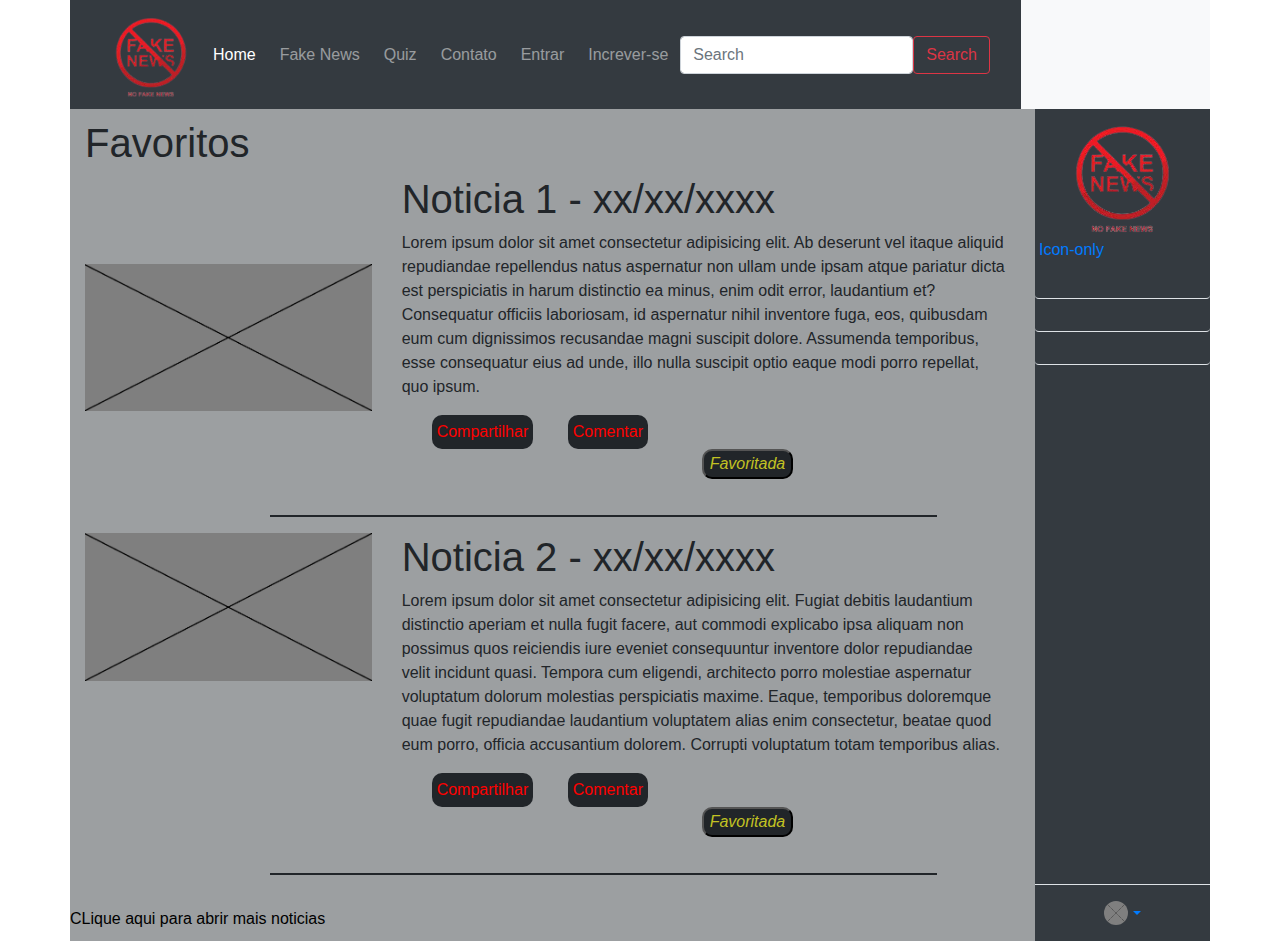
<file: Codigo/favortos.html>
<!DOCTYPE html>
<html lang="pt-br">

<head>
    <meta charset="UTF-8">
    <meta http-equiv="X-UA-Compatible" content="IE=edge">
    <meta name="viewport" content="width=device-width, initial-scale=1.0">

    <link rel="stylesheet" href="https://use.fontawesome.com/releases/v5.15.3/css/all.css"
        integrity="sha384-SZXxX4whJ79/gErwcOYf+zWLeJdY/qpuqC4cAa9rOGUstPomtqpuNWT9wdPEn2fk" crossorigin="anonymous">
    <link rel="stylesheet" href="style.css">
    <link href="//maxcdn.bootstrapcdn.com/bootstrap/4.0.0/css/bootstrap.min.css" rel="stylesheet" id="bootstrap-css">
    <link href="https://cdn.jsdelivr.net/npm/bootstrap@5.0.0-beta3/dist/css/bootstrap.min.css" rel="stylesheet"
        integrity="sha384-eOJMYsd53ii+scO/bJGFsiCZc+5NDVN2yr8+0RDqr0Ql0h+rP48ckxlpbzKgwra6" crossorigin="anonymous">
    <link rel="shortcut icon" href="img/unknown-removebg-preview.png">
    <title>Not Fake</title>
</head>

<body>
    <header class="container header bg-light">
        <div class="row">
            <div class="col-12 header_area">
                <div class="row">
                    <nav class="navbar navbar-expand-lg navbar-dark bg-dark">
                        <div class="container-fluid">
                            <a href=""><img src="img/unknown-removebg-preview.png" alt="" width="100px"></a>
                            <button class="navbar-toggler" type="button" data-bs-toggle="collapse"
                                data-bs-target="#navbarSupportedContent" aria-controls="navbarSupportedContent"
                                aria-expanded="false" aria-label="Toggle navigation">
                                <span class="navbar-toggler-icon"></span>
                            </button>
                            <div class="collapse navbar-collapse" id="navbarSupportedContent">
                                <ul class="navbar-nav me-auto mb-2 mb-lg-0">
                                    <li class="nav-item px-1">
                                        <a class="nav-link active" aria-current="page" href="/index.html">Home</a>
                                    </li>
                                    <li class="nav-item px-1">
                                        <a class="nav-link " href="/fakenews.html">Fake News</a>
                                    </li>
                                    <li class="nav-item px-1">
                                        <a class="nav-link " href="#">Quiz</a>
                                    </li>
                                    <li class="nav-item px-1">
                                        <a class="nav-link " href="#">Contato</a>
                                    </li>
                                    <li class="nav-item px-1">
                                        <a class="nav-link " href="#">Entrar</a>
                                    </li>
                                    <li class="nav-item px-1">
                                        <a class="nav-link " href="#">Increver-se</a>
                                    </li>
                                </ul>
                                <form class="d-flex">
                                    <input class="form-control me-2" type="search" placeholder="Search"
                                        aria-label="Search">
                                    <button class="btn btn-outline-danger" type="submit">Search</button>
                                </form>
                            </div>
                        </div>
                    </nav>
                </div>
            </div>
        </div>
        </div>
    </header>

    <main class="container main">
        <!--ITENS DO SIDEBAR DO BOOTSTRAP-->
        <!--<svg xmlns="http://www.w3.org/2000/svg" style="display: none;">
            <symbol id="bootstrap" viewBox="0 0 118 94">
                <title>Bootstrap</title>
                <path fill-rule="evenodd" clip-rule="evenodd"
                    d="M24.509 0c-6.733 0-11.715 5.893-11.492 12.284.214 6.14-.064 14.092-2.066 20.577C8.943 39.365 5.547 43.485 0 44.014v5.972c5.547.529 8.943 4.649 10.951 11.153 2.002 6.485 2.28 14.437 2.066 20.577C12.794 88.106 17.776 94 24.51 94H93.5c6.733 0 11.714-5.893 11.491-12.284-.214-6.14.064-14.092 2.066-20.577 2.009-6.504 5.396-10.624 10.943-11.153v-5.972c-5.547-.529-8.934-4.649-10.943-11.153-2.002-6.484-2.28-14.437-2.066-20.577C105.214 5.894 100.233 0 93.5 0H24.508zM80 57.863C80 66.663 73.436 72 62.543 72H44a2 2 0 01-2-2V24a2 2 0 012-2h18.437c9.083 0 15.044 4.92 15.044 12.474 0 5.302-4.01 10.049-9.119 10.88v.277C75.317 46.394 80 51.21 80 57.863zM60.521 28.34H49.948v14.934h8.905c6.884 0 10.68-2.772 10.68-7.727 0-4.643-3.264-7.207-9.012-7.207zM49.948 49.2v16.458H60.91c7.167 0 10.964-2.876 10.964-8.281 0-5.406-3.903-8.178-11.425-8.178H49.948z">
                </path>
            </symbol>
            <symbol id="home" viewBox="0 0 16 16">
                <path
                    d="M8.354 1.146a.5.5 0 0 0-.708 0l-6 6A.5.5 0 0 0 1.5 7.5v7a.5.5 0 0 0 .5.5h4.5a.5.5 0 0 0 .5-.5v-4h2v4a.5.5 0 0 0 .5.5H14a.5.5 0 0 0 .5-.5v-7a.5.5 0 0 0-.146-.354L13 5.793V2.5a.5.5 0 0 0-.5-.5h-1a.5.5 0 0 0-.5.5v1.293L8.354 1.146zM2.5 14V7.707l5.5-5.5 5.5 5.5V14H10v-4a.5.5 0 0 0-.5-.5h-3a.5.5 0 0 0-.5.5v4H2.5z" />
            </symbol>
            <symbol id="speedometer2" viewBox="0 0 16 16">
                <path
                    d="M8 4a.5.5 0 0 1 .5.5V6a.5.5 0 0 1-1 0V4.5A.5.5 0 0 1 8 4zM3.732 5.732a.5.5 0 0 1 .707 0l.915.914a.5.5 0 1 1-.708.708l-.914-.915a.5.5 0 0 1 0-.707zM2 10a.5.5 0 0 1 .5-.5h1.586a.5.5 0 0 1 0 1H2.5A.5.5 0 0 1 2 10zm9.5 0a.5.5 0 0 1 .5-.5h1.5a.5.5 0 0 1 0 1H12a.5.5 0 0 1-.5-.5zm.754-4.246a.389.389 0 0 0-.527-.02L7.547 9.31a.91.91 0 1 0 1.302 1.258l3.434-4.297a.389.389 0 0 0-.029-.518z" />
                <path fill-rule="evenodd"
                    d="M0 10a8 8 0 1 1 15.547 2.661c-.442 1.253-1.845 1.602-2.932 1.25C11.309 13.488 9.475 13 8 13c-1.474 0-3.31.488-4.615.911-1.087.352-2.49.003-2.932-1.25A7.988 7.988 0 0 1 0 10zm8-7a7 7 0 0 0-6.603 9.329c.203.575.923.876 1.68.63C4.397 12.533 6.358 12 8 12s3.604.532 4.923.96c.757.245 1.477-.056 1.68-.631A7 7 0 0 0 8 3z" />
            </symbol>
            <symbol id="table" viewBox="0 0 16 16">
                <path
                    d="M0 2a2 2 0 0 1 2-2h12a2 2 0 0 1 2 2v12a2 2 0 0 1-2 2H2a2 2 0 0 1-2-2V2zm15 2h-4v3h4V4zm0 4h-4v3h4V8zm0 4h-4v3h3a1 1 0 0 0 1-1v-2zm-5 3v-3H6v3h4zm-5 0v-3H1v2a1 1 0 0 0 1 1h3zm-4-4h4V8H1v3zm0-4h4V4H1v3zm5-3v3h4V4H6zm4 4H6v3h4V8z" />
            </symbol>
            <symbol id="people-circle" viewBox="0 0 16 16">
                <path d="M11 6a3 3 0 1 1-6 0 3 3 0 0 1 6 0z" />
                <path fill-rule="evenodd"
                    d="M0 8a8 8 0 1 1 16 0A8 8 0 0 1 0 8zm8-7a7 7 0 0 0-5.468 11.37C3.242 11.226 4.805 10 8 10s4.757 1.225 5.468 2.37A7 7 0 0 0 8 1z" />
            </symbol>
            <symbol id="grid" viewBox="0 0 16 16">
                <path
                    d="M1 2.5A1.5 1.5 0 0 1 2.5 1h3A1.5 1.5 0 0 1 7 2.5v3A1.5 1.5 0 0 1 5.5 7h-3A1.5 1.5 0 0 1 1 5.5v-3zM2.5 2a.5.5 0 0 0-.5.5v3a.5.5 0 0 0 .5.5h3a.5.5 0 0 0 .5-.5v-3a.5.5 0 0 0-.5-.5h-3zm6.5.5A1.5 1.5 0 0 1 10.5 1h3A1.5 1.5 0 0 1 15 2.5v3A1.5 1.5 0 0 1 13.5 7h-3A1.5 1.5 0 0 1 9 5.5v-3zm1.5-.5a.5.5 0 0 0-.5.5v3a.5.5 0 0 0 .5.5h3a.5.5 0 0 0 .5-.5v-3a.5.5 0 0 0-.5-.5h-3zM1 10.5A1.5 1.5 0 0 1 2.5 9h3A1.5 1.5 0 0 1 7 10.5v3A1.5 1.5 0 0 1 5.5 15h-3A1.5 1.5 0 0 1 1 13.5v-3zm1.5-.5a.5.5 0 0 0-.5.5v3a.5.5 0 0 0 .5.5h3a.5.5 0 0 0 .5-.5v-3a.5.5 0 0 0-.5-.5h-3zm6.5.5A1.5 1.5 0 0 1 10.5 9h3a1.5 1.5 0 0 1 1.5 1.5v3a1.5 1.5 0 0 1-1.5 1.5h-3A1.5 1.5 0 0 1 9 13.5v-3zm1.5-.5a.5.5 0 0 0-.5.5v3a.5.5 0 0 0 .5.5h3a.5.5 0 0 0 .5-.5v-3a.5.5 0 0 0-.5-.5h-3z" />
            </symbol>
            <symbol id="collection" viewBox="0 0 16 16">
                <path
                    d="M2.5 3.5a.5.5 0 0 1 0-1h11a.5.5 0 0 1 0 1h-11zm2-2a.5.5 0 0 1 0-1h7a.5.5 0 0 1 0 1h-7zM0 13a1.5 1.5 0 0 0 1.5 1.5h13A1.5 1.5 0 0 0 16 13V6a1.5 1.5 0 0 0-1.5-1.5h-13A1.5 1.5 0 0 0 0 6v7zm1.5.5A.5.5 0 0 1 1 13V6a.5.5 0 0 1 .5-.5h13a.5.5 0 0 1 .5.5v7a.5.5 0 0 1-.5.5h-13z" />
            </symbol>
            <symbol id="calendar3" viewBox="0 0 16 16">
                <path
                    d="M14 0H2a2 2 0 0 0-2 2v12a2 2 0 0 0 2 2h12a2 2 0 0 0 2-2V2a2 2 0 0 0-2-2zM1 3.857C1 3.384 1.448 3 2 3h12c.552 0 1 .384 1 .857v10.286c0 .473-.448.857-1 .857H2c-.552 0-1-.384-1-.857V3.857z" />
                <path
                    d="M6.5 7a1 1 0 1 0 0-2 1 1 0 0 0 0 2zm3 0a1 1 0 1 0 0-2 1 1 0 0 0 0 2zm3 0a1 1 0 1 0 0-2 1 1 0 0 0 0 2zm-9 3a1 1 0 1 0 0-2 1 1 0 0 0 0 2zm3 0a1 1 0 1 0 0-2 1 1 0 0 0 0 2zm3 0a1 1 0 1 0 0-2 1 1 0 0 0 0 2zm3 0a1 1 0 1 0 0-2 1 1 0 0 0 0 2zm-9 3a1 1 0 1 0 0-2 1 1 0 0 0 0 2zm3 0a1 1 0 1 0 0-2 1 1 0 0 0 0 2zm3 0a1 1 0 1 0 0-2 1 1 0 0 0 0 2z" />
            </symbol>
            <symbol id="chat-quote-fill" viewBox="0 0 16 16">
                <path
                    d="M16 8c0 3.866-3.582 7-8 7a9.06 9.06 0 0 1-2.347-.306c-.584.296-1.925.864-4.181 1.234-.2.032-.352-.176-.273-.362.354-.836.674-1.95.77-2.966C.744 11.37 0 9.76 0 8c0-3.866 3.582-7 8-7s8 3.134 8 7zM7.194 6.766a1.688 1.688 0 0 0-.227-.272 1.467 1.467 0 0 0-.469-.324l-.008-.004A1.785 1.785 0 0 0 5.734 6C4.776 6 4 6.746 4 7.667c0 .92.776 1.666 1.734 1.666.343 0 .662-.095.931-.26-.137.389-.39.804-.81 1.22a.405.405 0 0 0 .011.59c.173.16.447.155.614-.01 1.334-1.329 1.37-2.758.941-3.706a2.461 2.461 0 0 0-.227-.4zM11 9.073c-.136.389-.39.804-.81 1.22a.405.405 0 0 0 .012.59c.172.16.446.155.613-.01 1.334-1.329 1.37-2.758.942-3.706a2.466 2.466 0 0 0-.228-.4 1.686 1.686 0 0 0-.227-.273 1.466 1.466 0 0 0-.469-.324l-.008-.004A1.785 1.785 0 0 0 10.07 6c-.957 0-1.734.746-1.734 1.667 0 .92.777 1.666 1.734 1.666.343 0 .662-.095.931-.26z" />
            </symbol>
            <symbol id="cpu-fill" viewBox="0 0 16 16">
                <path d="M6.5 6a.5.5 0 0 0-.5.5v3a.5.5 0 0 0 .5.5h3a.5.5 0 0 0 .5-.5v-3a.5.5 0 0 0-.5-.5h-3z" />
                <path
                    d="M5.5.5a.5.5 0 0 0-1 0V2A2.5 2.5 0 0 0 2 4.5H.5a.5.5 0 0 0 0 1H2v1H.5a.5.5 0 0 0 0 1H2v1H.5a.5.5 0 0 0 0 1H2v1H.5a.5.5 0 0 0 0 1H2A2.5 2.5 0 0 0 4.5 14v1.5a.5.5 0 0 0 1 0V14h1v1.5a.5.5 0 0 0 1 0V14h1v1.5a.5.5 0 0 0 1 0V14h1v1.5a.5.5 0 0 0 1 0V14a2.5 2.5 0 0 0 2.5-2.5h1.5a.5.5 0 0 0 0-1H14v-1h1.5a.5.5 0 0 0 0-1H14v-1h1.5a.5.5 0 0 0 0-1H14v-1h1.5a.5.5 0 0 0 0-1H14A2.5 2.5 0 0 0 11.5 2V.5a.5.5 0 0 0-1 0V2h-1V.5a.5.5 0 0 0-1 0V2h-1V.5a.5.5 0 0 0-1 0V2h-1V.5zm1 4.5h3A1.5 1.5 0 0 1 11 6.5v3A1.5 1.5 0 0 1 9.5 11h-3A1.5 1.5 0 0 1 5 9.5v-3A1.5 1.5 0 0 1 6.5 5z" />
            </symbol>
            <symbol id="gear-fill" viewBox="0 0 16 16">
                <path
                    d="M9.405 1.05c-.413-1.4-2.397-1.4-2.81 0l-.1.34a1.464 1.464 0 0 1-2.105.872l-.31-.17c-1.283-.698-2.686.705-1.987 1.987l.169.311c.446.82.023 1.841-.872 2.105l-.34.1c-1.4.413-1.4 2.397 0 2.81l.34.1a1.464 1.464 0 0 1 .872 2.105l-.17.31c-.698 1.283.705 2.686 1.987 1.987l.311-.169a1.464 1.464 0 0 1 2.105.872l.1.34c.413 1.4 2.397 1.4 2.81 0l.1-.34a1.464 1.464 0 0 1 2.105-.872l.31.17c1.283.698 2.686-.705 1.987-1.987l-.169-.311a1.464 1.464 0 0 1 .872-2.105l.34-.1c1.4-.413 1.4-2.397 0-2.81l-.34-.1a1.464 1.464 0 0 1-.872-2.105l.17-.31c.698-1.283-.705-2.686-1.987-1.987l-.311.169a1.464 1.464 0 0 1-2.105-.872l-.1-.34zM8 10.93a2.929 2.929 0 1 1 0-5.86 2.929 2.929 0 0 1 0 5.858z" />
            </symbol>
            <symbol id="speedometer" viewBox="0 0 16 16">
                <path
                    d="M8 2a.5.5 0 0 1 .5.5V4a.5.5 0 0 1-1 0V2.5A.5.5 0 0 1 8 2zM3.732 3.732a.5.5 0 0 1 .707 0l.915.914a.5.5 0 1 1-.708.708l-.914-.915a.5.5 0 0 1 0-.707zM2 8a.5.5 0 0 1 .5-.5h1.586a.5.5 0 0 1 0 1H2.5A.5.5 0 0 1 2 8zm9.5 0a.5.5 0 0 1 .5-.5h1.5a.5.5 0 0 1 0 1H12a.5.5 0 0 1-.5-.5zm.754-4.246a.389.389 0 0 0-.527-.02L7.547 7.31A.91.91 0 1 0 8.85 8.569l3.434-4.297a.389.389 0 0 0-.029-.518z" />
                <path fill-rule="evenodd"
                    d="M6.664 15.889A8 8 0 1 1 9.336.11a8 8 0 0 1-2.672 15.78zm-4.665-4.283A11.945 11.945 0 0 1 8 10c2.186 0 4.236.585 6.001 1.606a7 7 0 1 0-12.002 0z" />
            </symbol>
            <symbol id="toggles2" viewBox="0 0 16 16">
                <path d="M9.465 10H12a2 2 0 1 1 0 4H9.465c.34-.588.535-1.271.535-2 0-.729-.195-1.412-.535-2z" />
                <path
                    d="M6 15a3 3 0 1 0 0-6 3 3 0 0 0 0 6zm0 1a4 4 0 1 1 0-8 4 4 0 0 1 0 8zm.535-10a3.975 3.975 0 0 1-.409-1H4a1 1 0 0 1 0-2h2.126c.091-.355.23-.69.41-1H4a2 2 0 1 0 0 4h2.535z" />
                <path d="M14 4a4 4 0 1 1-8 0 4 4 0 0 1 8 0z" />
            </symbol>
            <symbol id="tools" viewBox="0 0 16 16">
                <path
                    d="M1 0L0 1l2.2 3.081a1 1 0 0 0 .815.419h.07a1 1 0 0 1 .708.293l2.675 2.675-2.617 2.654A3.003 3.003 0 0 0 0 13a3 3 0 1 0 5.878-.851l2.654-2.617.968.968-.305.914a1 1 0 0 0 .242 1.023l3.356 3.356a1 1 0 0 0 1.414 0l1.586-1.586a1 1 0 0 0 0-1.414l-3.356-3.356a1 1 0 0 0-1.023-.242L10.5 9.5l-.96-.96 2.68-2.643A3.005 3.005 0 0 0 16 3c0-.269-.035-.53-.102-.777l-2.14 2.141L12 4l-.364-1.757L13.777.102a3 3 0 0 0-3.675 3.68L7.462 6.46 4.793 3.793a1 1 0 0 1-.293-.707v-.071a1 1 0 0 0-.419-.814L1 0zm9.646 10.646a.5.5 0 0 1 .708 0l3 3a.5.5 0 0 1-.708.708l-3-3a.5.5 0 0 1 0-.708zM3 11l.471.242.529.026.287.445.445.287.026.529L5 13l-.242.471-.026.529-.445.287-.287.445-.529.026L3 15l-.471-.242L2 14.732l-.287-.445L1.268 14l-.026-.529L1 13l.242-.471.026-.529.445-.287.287-.445.529-.026L3 11z" />
            </symbol>
            <symbol id="chevron-right" viewBox="0 0 16 16">
                <path fill-rule="evenodd"
                    d="M4.646 1.646a.5.5 0 0 1 .708 0l6 6a.5.5 0 0 1 0 .708l-6 6a.5.5 0 0 1-.708-.708L10.293 8 4.646 2.354a.5.5 0 0 1 0-.708z" />
            </symbol>
            <symbol id="geo-fill" viewBox="0 0 16 16">
                <path fill-rule="evenodd"
                    d="M4 4a4 4 0 1 1 4.5 3.969V13.5a.5.5 0 0 1-1 0V7.97A4 4 0 0 1 4 3.999zm2.493 8.574a.5.5 0 0 1-.411.575c-.712.118-1.28.295-1.655.493a1.319 1.319 0 0 0-.37.265.301.301 0 0 0-.057.09V14l.002.008a.147.147 0 0 0 .016.033.617.617 0 0 0 .145.15c.165.13.435.27.813.395.751.25 1.82.414 3.024.414s2.273-.163 3.024-.414c.378-.126.648-.265.813-.395a.619.619 0 0 0 .146-.15.148.148 0 0 0 .015-.033L12 14v-.004a.301.301 0 0 0-.057-.09 1.318 1.318 0 0 0-.37-.264c-.376-.198-.943-.375-1.655-.493a.5.5 0 1 1 .164-.986c.77.127 1.452.328 1.957.594C12.5 13 13 13.4 13 14c0 .426-.26.752-.544.977-.29.228-.68.413-1.116.558-.878.293-2.059.465-3.34.465-1.281 0-2.462-.172-3.34-.465-.436-.145-.826-.33-1.116-.558C3.26 14.752 3 14.426 3 14c0-.599.5-1 .961-1.243.505-.266 1.187-.467 1.957-.594a.5.5 0 0 1 .575.411z" />
            </symbol>
        </svg>-->

        <!---MAIN-->
        <div class="NSE">
            <div class="row">
                <div class="col-10">
                    <h1 class="title">Favoritos <i class = "fas fa-star"></i></h1>
                    <div class="row">
                        <div class="img-nov col-12 col-sm-12 col-md-12 col-lg-3 col-xl-4 d-flex align-items-center justify-content-center" >
                            <img src="img/Untitled.png" alt="" style="width: 100%" height = "auto">
                        </div>
                        <div class="div-barra col-12 col-sm-12 col-md-12 col-lg-9 col-xl-8">
                            <h1 class="titulo-novidade">Noticia 1 - xx/xx/xxxx</h1>
                            <p class="textin-nov">Lorem ipsum dolor sit amet consectetur adipisicing elit. Ab deserunt
                                vel itaque aliquid repudiandae repellendus natus aspernatur non ullam unde ipsam atque
                                pariatur dicta est perspiciatis in harum distinctio ea minus, enim odit error,
                                laudantium et? Consequatur officiis laboriosam, id aspernatur nihil inventore fuga, eos,
                                quibusdam eum cum dignissimos recusandae magni suscipit dolore. Assumenda temporibus,
                                esse consequatur eius ad unde, illo nulla suscipit optio eaque modi porro repellat, quo
                                ipsum.</p>
                            <button class="btn-txt">Compartilhar</button> <button class="btn-txt">Comentar</button>
                            <button class="btn-star"><i class="fas fa-star">Favoritada</i></button>
                        </div>
                        <hr>
                    </div>

                    <div class="row">
                        <div class="img-nov col-12 col-sm-12 col-md-12 col-lg-3 col-xl-4">
                            <img src="img/Untitled.png" alt="" style="width: 100%" height = "auto">
                        </div>
                        <div class="div-barra col-12 col-sm-12 col-md-12 col-lg-9 col-xl-8">
                            <h1 class="titulo-novidade">Noticia 2 - xx/xx/xxxx</h1>
                            <p class="textin-nov">Lorem ipsum dolor sit amet consectetur adipisicing elit. Fugiat
                                debitis laudantium distinctio aperiam et nulla fugit facere, aut commodi explicabo ipsa
                                aliquam non possimus quos reiciendis iure eveniet consequuntur inventore dolor
                                repudiandae velit incidunt quasi. Tempora cum eligendi, architecto porro molestiae
                                aspernatur voluptatum dolorum molestias perspiciatis maxime. Eaque, temporibus
                                doloremque quae fugit repudiandae laudantium voluptatem alias enim consectetur, beatae
                                quod eum porro, officia accusantium dolorem. Corrupti voluptatum totam temporibus alias.
                            </p>
                            <button class="btn-txt">Compartilhar</button> <button class="btn-txt">Comentar</button>
                            <button class="btn-star"><i class="estrelinha1 fas fa-star">Favoritada</i></button>
                        </div>
                        <hr>
                        <a href="" class="text-after-new"><p class = ""></p>CLique aqui para abrir mais noticias</a>
                    </div>
                </div>

                <div class="ft-side col-2 col-sm-2 col-md-2 col-lg-2 col-xl-2" style="padding-right: 0 !important;">
                    <div class="d-flex flex-column flex-shrink-0 bg-dark " style="width: 100%; height : 100%">
                        <a href="/" class="d-block p-1 link-danger text-decoration-none justify-content-center"
                            title="Perfil" data-bs-toggle="tooltip" data-bs-placement="right">
                            <div class=" d-flex justify-content-center">
                                <img src="img/unknown-removebg-preview.png" alt="" width="80%" height="auto">
                            </div>
                            <!--<svg class="bi" width="40" height="32">
                                <use xlink:href="#people-circle" />
                            </svg>-->
                            <span class="visually-hidden">Icon-only</span>
                        </a>
                        <ul class="nav nav-pills nav-flush flex-column mb-auto text-center">
                            <li class="nav-item">
                                <a href="#" class="nav-link py-3 border-bottom" aria-current="page" title="Home"
                                    data-bs-toggle="tooltip" data-bs-placement="right">
                                    <i class="fas fa-home fa-lg"></i>
                                    <!--<svg class="bi" width="24" height="24" role="img" aria-label="Home">
                                        <use xlink:href="#home" />
                                    </svg>--->
                                </a>
                            </li>
                            <li class="nav-item">
                                <a href="#" class="nav-link py-3 border-bottom" aria-current="page" title="Home"
                                    data-bs-toggle="tooltip" data-bs-placement="right">
                                    <i class="fas fa-user-circle fa-lg"></i>
                                    <!--<svg class="bi" width="24" height="24" role="img" aria-label="Home">
                                        <use xlink:href="#people-circle" />
                                    </svg>-->
                                </a>
                            </li>
                            <li>
                                <a href="/favortos.html" class="nav-link py-3 border-bottom" title="Customers"
                                    data-bs-toggle="tooltip" data-bs-placement="right">
                                    <i class=" estrelinha2 fas fa-star"></i>
                                    <!---<svg class="bi" width="24" height="24">
                                        <use xlink:href="" />
                                    </svg>-->
                                </a>
                            </li>
                        </ul>
                        <div class="dropdown border-top">
                            <a href="#"
                                class="d-flex align-items-center justify-content-center p-3 link-danger text-decoration-none dropdown-toggle"
                                id="dropdownUser3" data-bs-toggle="dropdown" aria-expanded="false">
                                <img src="img/Untitled.png" alt="mdo" width="24" height="24" class="rounded-circle">
                            </a>
                            <ul class="dropdown-menu text-small shadow" aria-labelledby="dropdownUser3">
                                <li><a class="dropdown-item" href="#">Profile</a></li>
                                <li><a class="dropdown-item" href="#">Settings</a></li>
                                <li>
                                    <hr class="dropdown-divider">
                                </li>
                                <li><a class="dropdown-item" href="#">Sign out</a></li>
                            </ul>
                        </div>
                    </div>
                </div>
            </div>
        


        </div>
    </main>








    <script src="https://cdn.jsdelivr.net/npm/bootstrap@5.0.0-beta3/dist/js/bootstrap.bundle.min.js"
        integrity="sha384-JEW9xMcG8R+pH31jmWH6WWP0WintQrMb4s7ZOdauHnUtxwoG2vI5DkLtS3qm9Ekf"
        crossorigin="anonymous"></script>
    <script src="//maxcdn.bootstrapcdn.com/bootstrap/4.0.0/js/bootstrap.min.js"></script>
    <script src="//cdnjs.cloudflare.com/ajax/libs/jquery/3.2.1/jquery.min.js"></script>
</body>

</html>
</file>
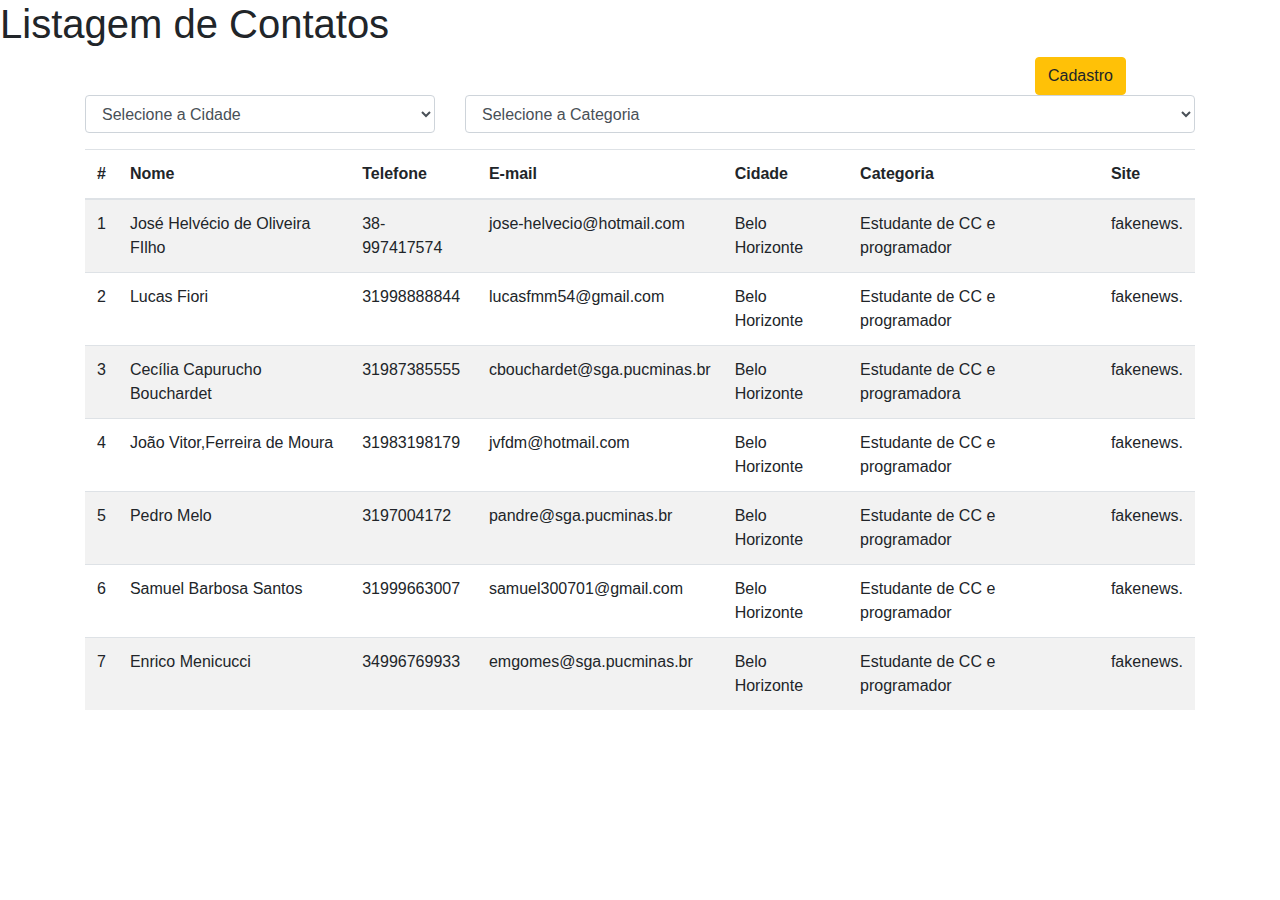
<file: Codigo/lista_contatos.html>
<!DOCTYPE html>
<html lang="en">

<head>
    <meta charset="UTF-8">
    <meta name="viewport" content="width=device-width, initial-scale=1.0">
    <meta http-equiv="X-UA-Compatible" content="ie=edge">
    <title>Cadastro de Contatos</title>
    <link rel="stylesheet" href="https://stackpath.bootstrapcdn.com/bootstrap/4.1.0/css/bootstrap.min.css">
    <link rel="stylesheet" href="style.css">    
</head>

<body onload="ListaContatos()">
    <h1>Listagem de Contatos</h1>

    <div class="container">
        <div class="row">
            <div id="msg" class="col-sm-10 offset-sm-1 ">
                <!--<div class="alert alert-warning">Contato não encontrado.</div>-->
            </div>
        </div>

        <div class="row">
            <div id="msg" class="col-sm-2 offset-sm-10 ">
                <a href="index.html"><input type="button" class="btn btn-warning" id="btnClear" value="Cadastro"></a>
            </div>
        </div>        
        
        <form id="form-contato">            
            <div class="form-group row">
                <div class="col-sm-4">
                    <select name="filtro_cidade" id="filtro_cidade" onchange="ListaContatos()" class="form-control">
                        <option value="">Selecione a Cidade</option>
                        <option value="Betim">Betim</option>
                        <option value="Belo Horizonte">Belo Horizonte</option>
                        <option value="Rio de Janeiro">Rio de Janeiro</option>
                        <option value="São Paulo">São Paulo</option>
                        <option value="Goiânia">Goiânia</option>
                        <option value="Brasília">Brasília</option>
                        <option value="Salvador">Salvador</option>
                        <option value="Sarzedo">Sarzedo</option>
                        <option value="Diamantina">Diamantina</option>
                        <option value="Montes Claros">Montes Claros</option>
                    </select>                    
                </div>
                <div class="col-sm-8">
                    <select name="filtro_categoria" id="filtro_categoria" onchange="ListaContatos()"  class="form-control">
                        <option value="">Selecione a Categoria</option>
                        <option value="amigos">Amigos</option>
                        <option value="familia">Familia</option>
                        <option value="trabalho">Trabalho</option>
                    </select>
                </div>
            </div>
        </form>


        <div class="row">
            <div class="col-sm-12">
                <table id="grid-contatos" class="table table-striped">
                    <thead>
                        <tr>
                            <th scope="col">#</th>
                            <th scope="col">Nome</th>
                            <th scope="col">Telefone</th>
                            <th scope="col">E-mail</th>
                            <th scope="col">Cidade</th>
                            <th scope="col">Categoria</th>
                            <th scope="col">Site</th>
                        </tr>
                    </thead>
                    <tbody id="table-contatos">
                    </tbody>
                </table>
            </div>
        </div>
    </div>

    <script src="https://ajax.googleapis.com/ajax/libs/jquery/1.8.3/jquery.min.js"></script>
    <script src="app.js"></script>
    <script>
        // função para listar na tabela os contatos que estão associados aos filtros 
        function ListaContatos() {
            
            // Obtem os dados informados pelo usuário nos filtros
            let fc = document.getElementById('filtro_cidade').value;
            let fcg = document.getElementById('filtro_categoria').value;

            // limpa a lista de contatos apresentados
            $("#table-contatos").empty();

            // Popula a tabela com os registros do banco de dados
            for (let index = 0; index < db.data.length; index++) {
                const contato = db.data[index];

                // Verifica se os dados do contato batem com os filtros
                if (((contato.cidade == fc) || (fc == '')) &&
                    ((contato.categoria == fcg) || (fcg == ''))) {
                    
                    // Inclui o contato na tabela    
                    $("#table-contatos").append(`<tr><td scope="row">${contato.id}</td>
                                                    <td>${contato.nome}</td>
                                                    <td>${contato.telefone}</td>
                                                    <td>${contato.email}</td>
                                                    <td>${contato.cidade}</td>
                                                    <td>${contato.categoria}</td>
                                                    <td>${contato.website}</td>
                                                </tr>`);
                }
            }

        }
    </script>

</body>

</html>
</file>
<file: Codigo/style.css>
.header-area{
    margin-bottom: 50px;
}
.logo-header{
    
    width: 100px;
}
.navbar-dark .navbar-nav .nav-link:hover {
    color: red !important;
}

.title{
    color: #212529;
    margin-top: 10px;
}
main{
    background-color: #9c9fa1;
    height: 100%;
}
.geral-li{
    margin-top: 50px;
}
.item-li{
    color: #212529;
    margin-top: 30px;
    font-size: large;
}
.item-li:hover{
    color: rgb(105, 22, 22);
}
.titulo2{
    margin-left: 30px;
}
.texto-fn{
    margin-left: 30px;
}

.btn-txt{
    margin-left: 30px;
    background-color: #212529; 
    border: none;
    color: red;
    padding: 5px;
    text-align: center;
    text-decoration: none;
    display: inline-block;
    font-size: 16px;
    border-radius: 10px;

}
.btn-txt:hover{
    color: rgb(146, 3, 3);
}
.btn-star{
    background-color: #212529; 
    margin-left: 300px;
    text-align: right;
    border-radius: 10px;
}
.NSE hr{
    color: #212529;
    border: 1px solid #212529;
    width: 70%;
    margin-right: 30px;
    margin-left: 200px;
}
.text-after-new{
    text-align: center !important;
    color: black;
    margin-bottom: 10px;
}
.text-after-new:hover{
    color: #212529;
}
.div-barra{
    margin-bottom: 20px;
}
.ft-side{
    padding-top: 0px !important;
}
.nav-pills .nav-link.active, .nav-pills .show>.nav-link{
    background-color: #212529 !important;
}
.fa-home{
    color: red;
}
.fa-home:hover{
    color: rgb(114, 27, 27);
}
.fa-user-circle{
    color: red;
}
.fa-user-circle:hover{
    color: rgb(114,27,27);
}
.fa-star{
    margin-left: auto;
    color: rgb(194, 194, 35);
}
.fa-star:hover{
    color: rgb(165, 163, 55);
}

.noticia2{
    margin-top: 30px;
}

/*SIDE BAR */
    /*body {
    min-height: 100vh;
    min-height: -webkit-fill-available;
    }
    
    html {
    height: -webkit-fill-available;
    }
    
    main {
    display: flex;
    flex-wrap: nowrap;
    height: 100vh;
    height: -webkit-fill-available;
    max-height: 100%;
    /*overflow-x: auto;
    overflow-y: hidden;
    }*/
    
    .b-example-divider {
    flex-shrink: 0;
    width: 1.5rem;
    height: 100vh;
    background-color: rgba(0, 0, 0, .1);
    border: solid rgba(0, 0, 0, .15);
    border-width: 1px 0;
    box-shadow: inset 0 .5em 1.5em rgba(0, 0, 0, .1), inset 0 .125em .5em rgba(0, 0, 0, .15);
    }
    
    .bi {
    vertical-align: -.125em;
    pointer-events: none;
    fill: currentColor;
    }
    
    .dropdown-toggle { outline: 0; }
    
    .nav-flush .nav-link {
    border-radius: 0;
    }
    
    .btn-toggle {
    display: inline-flex;
    align-items: center;
    padding: .25rem .5rem;
    font-weight: 600;
    color: rgba(0, 0, 0, .65);
    background-color: transparent;
    border: 0;
    }
    .btn-toggle:hover,
    .btn-toggle:focus {
    color: rgba(0, 0, 0, .85);
    background-color: #d2f4ea;
    }
    
    .btn-toggle::before {
    width: 1.25em;
    line-height: 0;
    content: url("data:image/svg+xml,%3csvg xmlns='http://www.w3.org/2000/svg' width='16' height='16' viewBox='0 0 16 16'%3e%3cpath fill='none' stroke='rgba%280,0,0,.5%29' stroke-linecap='round' stroke-linejoin='round' stroke-width='2' d='M5 14l6-6-6-6'/%3e%3c/svg%3e");
    transition: transform .35s ease;
    transform-origin: .5em 50%;
    }
    
    .btn-toggle[aria-expanded="true"] {
    color: rgba(0, 0, 0, .85);
    } 
    .btn-toggle[aria-expanded="true"]::before {
    transform: rotate(90deg);
    }
    
    .btn-toggle-nav a {
    display: inline-flex;
    padding: .1875rem .5rem;
    margin-top: .125rem;
    margin-left: 1.25rem;
    text-decoration: none;
    }
    .btn-toggle-nav a:hover,
    .btn-toggle-nav a:focus {
    background-color: #d2f4ea;
    }
    
    /*.scrollarea {
    overflow-y: auto;
    }*/
    
    .fw-semibold { font-weight: 600; }
    .lh-tight { line-height: 1.25; }
    
    @media screen and (min-width : 360px) and (max-width : 470px){
        .btn-star{
            margin-top: 10px;
            display: block;
            margin-left: 30px;
        }
        .NSE hr{
            width: 80%;
            margin-left: 20px;
        }
    }
</file>
